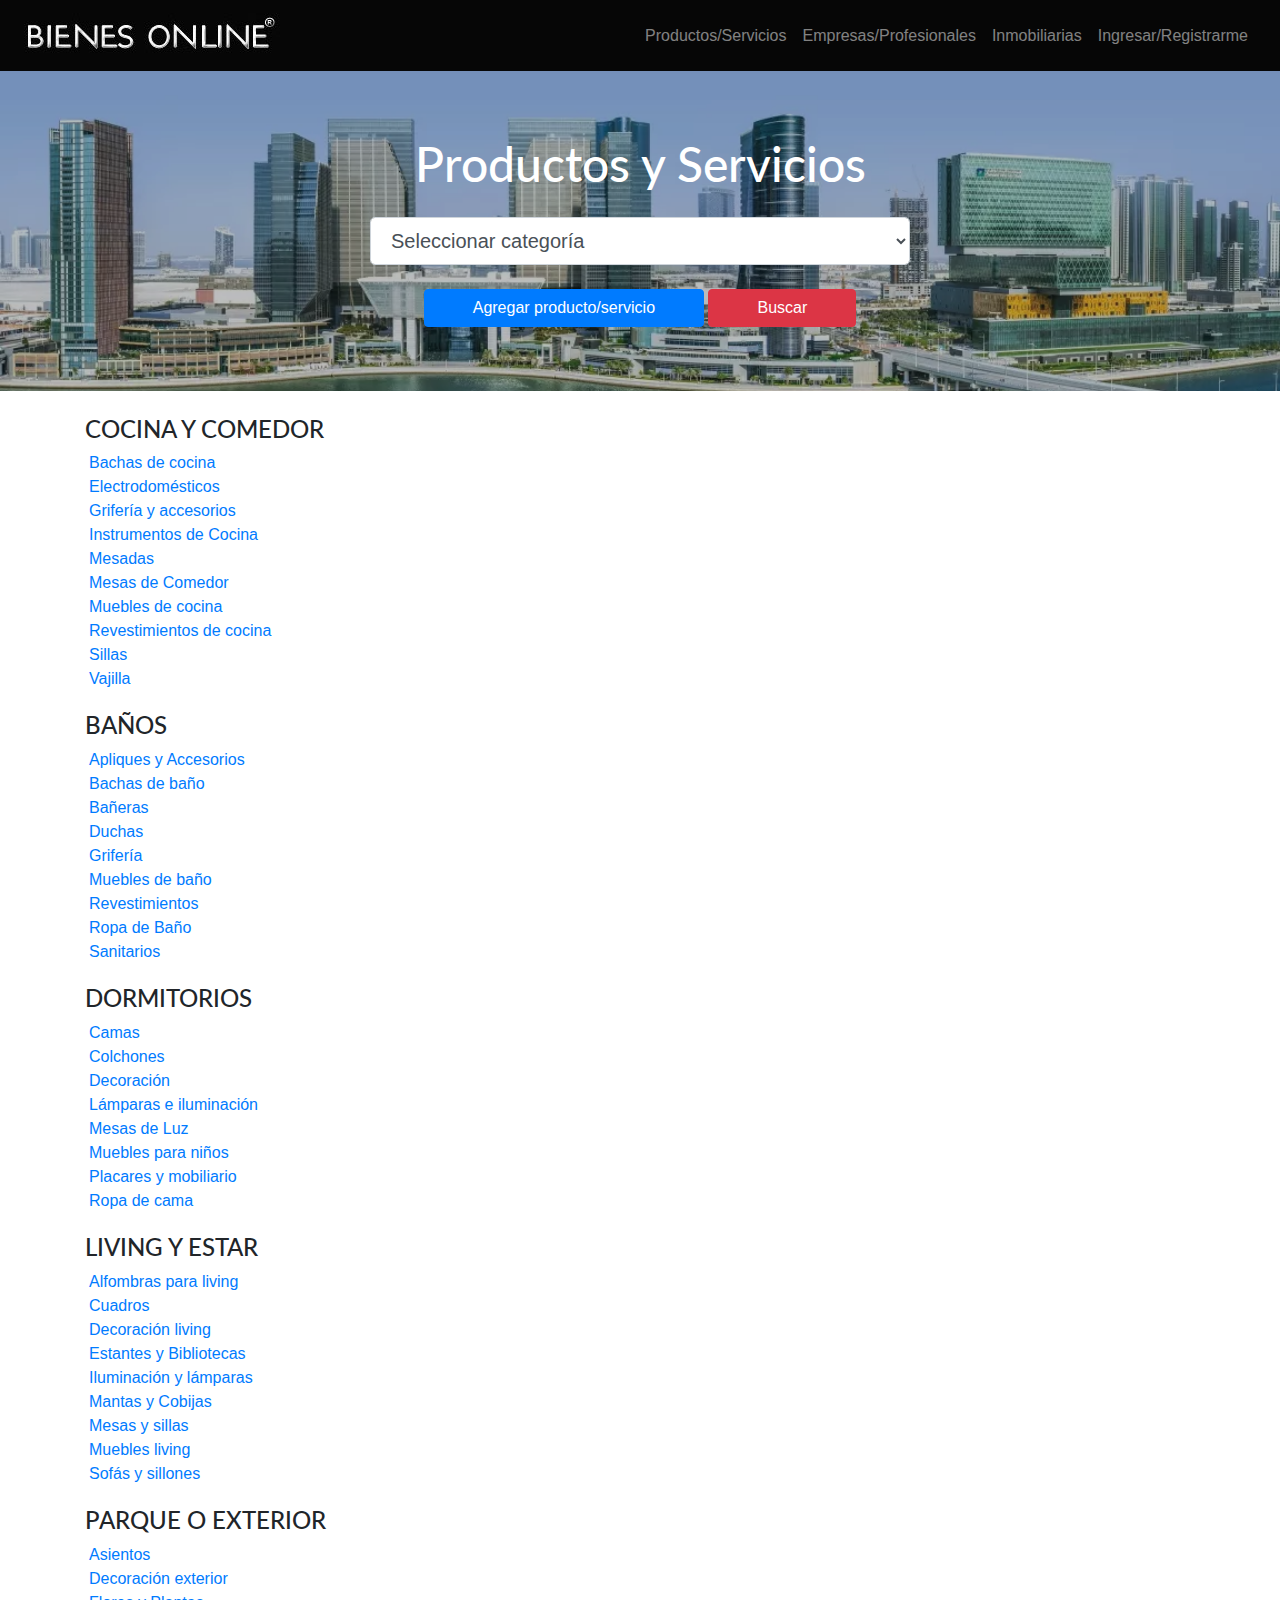
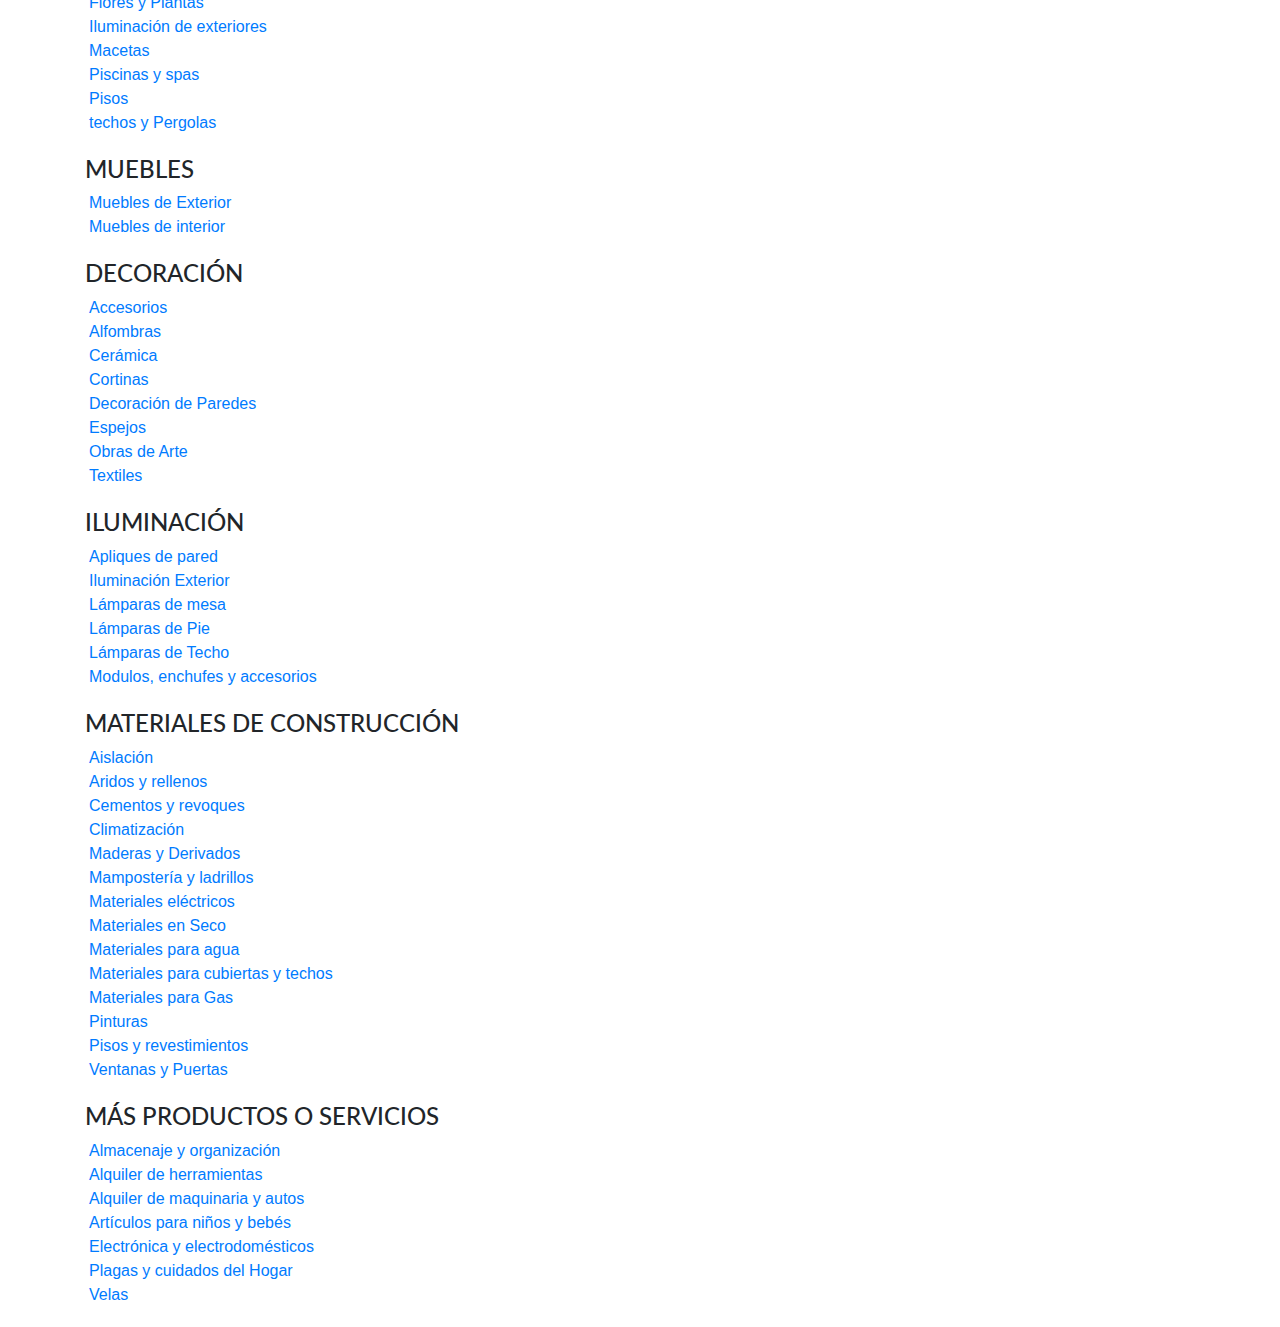
<file: productos-servicios.html>
<!DOCTYPE html>
<html lang="en">
  <head>
    <meta charset="UTF-8" />
    <meta name="viewport" content="width=device-width, initial-scale=1.0" />
    <title>Productos Servicios</title>
    <link rel="stylesheet" href="css/style.css" />
    <link rel="stylesheet" href="css/landing-page.css" />
    <link rel="stylesheet" href="css/bootstrap.min.css" />
    <link rel="stylesheet" href="css/all.min.css" />
    <link
      href="https://fonts.googleapis.com/css?family=Lato:300,400,700,300italic,400italic,700italic"
      rel="stylesheet"
      type="text/css"
    />
  </head>
  <body>
    <nav class="navbar navbar-expand-lg navbar-dark bg-black">
      <div
        itemscope=""
        itemtype="https://schema.org/Organization"
        bis_skin_checked="1"
      >
        <a class="navbar-brand" href="index.html"
          ><img
            itemprop="logo"
            src="img/logo-2.jpg"
            alt="Portal inmobiliario de Perú"
            border="0"
          />
          <meta itemprop="url" content="https://www.bienesonline.pe/" />
        </a>
      </div>
      <button
        class="navbar-toggler"
        type="button"
        data-toggle="collapse"
        data-target="#navbarsExample03"
        aria-controls="navbarsExample03"
        aria-expanded="false"
        aria-label="Toggle navigation"
      >
        <span class="navbar-toggler-icon"></span>
      </button>

      <div
        class="collapse navbar-collapse"
        id="navbarsExample03"
        bis_skin_checked="1"
      >
        <ul class="navbar-nav ml-auto mr-2">
          <li class="nav-item">
            <a class="nav-link" href="productos-servicios.html"
              >Productos/Servicios</a
            >
          </li>
          <li class="nav-item">
            <a class="nav-link" href="empresas-profesionales.html"
              >Empresas/Profesionales</a
            >
          </li>
          <li class="nav-item">
            <a class="nav-link" href="inmobiliarias.php">Inmobiliarias</a>
          </li>
          <li class="nav-item">
            <a class="nav-link" href="publicar.html">Ingresar/Registrarme</a>
          </li>

        </ul>
      </div>
    </nav>
    <header class="masthead text-white text-center">
      <div class="overlay" bis_skin_checked="1"></div>
      <div class="container" bis_skin_checked="1">
        <div class="row" bis_skin_checked="1">
          <div class="col-xl-6 mx-auto" bis_skin_checked="1">
            <h1 class="mb-4">Productos y Servicios</h1>
            <form action="redir-busqueda-producto.php" method="post">
              <select
                name="categoriaproducto"
                class="form-control form-control-lg"
              >
                <option value="" selected="">Seleccionar categoría</option>
                <optgroup label="BAÑOS">
                  <option value="productos-servicios/apliques-y-accesorios">
                    Apliques y Accesorios
                  </option>

                  <option value="productos-servicios/bachas-de-bano">
                    Bachas de baño
                  </option>

                  <option value="productos-servicios/baneras">Bañeras</option>

                  <option value="productos-servicios/duchas">Duchas</option>

                  <option value="productos-servicios/griferia">Grifería</option>

                  <option value="productos-servicios/muebles-de-bano">
                    Muebles de baño
                  </option>

                  <option value="productos-servicios/revestimientos">
                    Revestimientos
                  </option>

                  <option value="productos-servicios/ropa-de-bano">
                    Ropa de Baño
                  </option>

                  <option value="productos-servicios/sanitarios">
                    Sanitarios
                  </option>
                </optgroup>
                <optgroup label="COCINA Y COMEDOR">
                  <option value="productos-servicios/bachas-de-cocina">
                    Bachas de cocina
                  </option>

                  <option value="productos-servicios/electrodomesticos">
                    Electrodomésticos
                  </option>

                  <option value="productos-servicios/griferia-y-accesorios">
                    Grifería y accesorios
                  </option>

                  <option value="productos-servicios/instrumentos-de-cocina">
                    Instrumentos de Cocina
                  </option>

                  <option value="productos-servicios/mesadas">Mesadas</option>

                  <option value="productos-servicios/mesas-de-comedor">
                    Mesas de Comedor
                  </option>

                  <option value="productos-servicios/muebles-de-cocina">
                    Muebles de cocina
                  </option>

                  <option value="productos-servicios/revestimientos-de-cocina">
                    Revestimientos de cocina
                  </option>

                  <option value="productos-servicios/sillas">Sillas</option>

                  <option value="productos-servicios/vajilla">Vajilla</option>
                </optgroup>
                <optgroup label="DECORACIÓN">
                  <option value="productos-servicios/accesorios">
                    Accesorios
                  </option>

                  <option value="productos-servicios/alfombras">
                    Alfombras
                  </option>

                  <option value="productos-servicios/ceramica">Cerámica</option>

                  <option value="productos-servicios/cortinas">Cortinas</option>

                  <option value="productos-servicios/decoracion-de-paredes">
                    Decoración de Paredes
                  </option>

                  <option value="productos-servicios/espejos">Espejos</option>

                  <option value="productos-servicios/obras-de-arte">
                    Obras de Arte
                  </option>

                  <option value="productos-servicios/textiles">Textiles</option>
                </optgroup>
                <optgroup label="DORMITORIOS">
                  <option value="productos-servicios/camas">Camas</option>

                  <option value="productos-servicios/colchones">
                    Colchones
                  </option>

                  <option value="productos-servicios/decoracion">
                    Decoración
                  </option>

                  <option value="productos-servicios/lamparas-e-iluminacion">
                    Lámparas e iluminación
                  </option>

                  <option value="productos-servicios/mesas-de-luz">
                    Mesas de Luz
                  </option>

                  <option value="productos-servicios/muebles-para-ninos">
                    Muebles para niños
                  </option>

                  <option value="productos-servicios/placares-y-mobiliario">
                    Placares y mobiliario
                  </option>

                  <option value="productos-servicios/ropa-de-cama">
                    Ropa de cama
                  </option>
                </optgroup>
                <optgroup label="ILUMINACIÓN">
                  <option value="productos-servicios/apliques-de-pared">
                    Apliques de pared
                  </option>

                  <option value="productos-servicios/iluminacion-exterior">
                    Iluminación Exterior
                  </option>

                  <option value="productos-servicios/lamparas-de-mesa">
                    Lámparas de mesa
                  </option>

                  <option value="productos-servicios/lamparas-de-pie">
                    Lámparas de Pie
                  </option>

                  <option value="productos-servicios/lamparas-de-techo">
                    Lámparas de Techo
                  </option>

                  <option
                    value="productos-servicios/modulos-enchufes-y-accesorios"
                  >
                    Modulos, enchufes y accesorios
                  </option>
                </optgroup>
                <optgroup label="LIVING Y ESTAR">
                  <option value="productos-servicios/alfombras-para-living">
                    Alfombras para living
                  </option>

                  <option value="productos-servicios/cuadros">Cuadros</option>

                  <option value="productos-servicios/decoracion-living">
                    Decoración living
                  </option>

                  <option value="productos-servicios/estantes-y-bibliotecas">
                    Estantes y Bibliotecas
                  </option>

                  <option value="productos-servicios/iluminacion-y-lamparas">
                    Iluminación y lámparas
                  </option>

                  <option value="productos-servicios/mantas-y-cobijas">
                    Mantas y Cobijas
                  </option>

                  <option value="productos-servicios/mesas-y-sillas">
                    Mesas y sillas
                  </option>

                  <option value="productos-servicios/muebles-living">
                    Muebles living
                  </option>

                  <option value="productos-servicios/sofas-y-sillones">
                    Sofás y sillones
                  </option>
                </optgroup>
                <optgroup label="MÁS PRODUCTOS O SERVICIOS">
                  <option value="productos-servicios/almacenaje-y-organizacion">
                    Almacenaje y organización
                  </option>

                  <option value="productos-servicios/alquiler-de-herramientas">
                    Alquiler de herramientas
                  </option>

                  <option
                    value="productos-servicios/alquiler-de-maquinaria-y-autos"
                  >
                    Alquiler de maquinaria y autos
                  </option>

                  <option
                    value="productos-servicios/articulos-para-ninos-y-bebes"
                  >
                    Artículos para niños y bebés
                  </option>

                  <option
                    value="productos-servicios/electronica-y-electrodomesticos"
                  >
                    Electrónica y electrodomésticos
                  </option>

                  <option
                    value="productos-servicios/plagas-y-cuidados-del-hogar"
                  >
                    Plagas y cuidados del Hogar
                  </option>

                  <option value="productos-servicios/velas">Velas</option>
                </optgroup>
                <optgroup label="MATERIALES DE CONSTRUCCIÓN">
                  <option value="productos-servicios/aislacion">
                    Aislación
                  </option>

                  <option value="productos-servicios/aridos-y-rellenos">
                    Aridos y rellenos
                  </option>

                  <option value="productos-servicios/cementos-y-revoques">
                    Cementos y revoques
                  </option>

                  <option value="productos-servicios/climatizacion">
                    Climatización
                  </option>

                  <option value="productos-servicios/maderas-y-derivados">
                    Maderas y Derivados
                  </option>

                  <option value="productos-servicios/mamposteria-y-ladrillos">
                    Mampostería y ladrillos
                  </option>

                  <option value="productos-servicios/materiales-electricos">
                    Materiales eléctricos
                  </option>

                  <option value="productos-servicios/materiales-en-seco">
                    Materiales en Seco
                  </option>

                  <option value="productos-servicios/materiales-para-agua">
                    Materiales para agua
                  </option>

                  <option
                    value="productos-servicios/materiales-para-cubiertas-y-techos"
                  >
                    Materiales para cubiertas y techos
                  </option>

                  <option value="productos-servicios/materiales-para-gas">
                    Materiales para Gas
                  </option>

                  <option value="productos-servicios/pinturas">Pinturas</option>

                  <option value="productos-servicios/pisos-y-revestimientos">
                    Pisos y revestimientos
                  </option>

                  <option value="productos-servicios/ventanas-y-puertas">
                    Ventanas y Puertas
                  </option>
                </optgroup>
                <optgroup label="MUEBLES">
                  <option value="productos-servicios/muebles-de-exterior">
                    Muebles de Exterior
                  </option>

                  <option value="productos-servicios/muebles-de-interior">
                    Muebles de interior
                  </option>
                </optgroup>
                <optgroup label="PARQUE O EXTERIOR ">
                  <option value="productos-servicios/asientos">Asientos</option>

                  <option value="productos-servicios/decoracion-exterior">
                    Decoración exterior
                  </option>

                  <option value="productos-servicios/flores-y-plantas">
                    Flores y Plantas
                  </option>

                  <option value="productos-servicios/iluminacion-de-exteriores">
                    Iluminación de exteriores
                  </option>

                  <option value="productos-servicios/macetas">Macetas</option>

                  <option value="productos-servicios/piscinas-y-spas">
                    Piscinas y spas
                  </option>

                  <option value="productos-servicios/pisos">Pisos</option>

                  <option value="productos-servicios/techos-y-pergolas">
                    techos y Pergolas
                  </option>
                </optgroup>
              </select>
              <a href="publicar.php" class="btn btn-primary pl-5 pr-5 mt-4">
                Agregar producto/servicio
              </a>
              <button
                type="button"
                class="btn btn-danger pl-5 pr-5 mt-4"
                onclick="Validarbuscadorproducto(this.form)"
              >
                Buscar
              </button>
            </form>
          </div>
        </div>
      </div>
    </header>
    <section class="dos-columnas">
      <div class="container" bis_skin_checked="1">
        <div class="row mt-4" bis_skin_checked="1">
          <div class="col-lg-12" bis_skin_checked="1">
            <h4>COCINA Y COMEDOR</h4>

            <div class="row m-1 lista-subcategorias" bis_skin_checked="1">
              <ul class="list-inline">
                <li class="list-item link-filtro">
                  <a href="productos-servicios/bachas-de-cocina"
                    >Bachas de cocina</a
                  >
                </li>

                <li class="list-item link-filtro">
                  <a href="productos-servicios/electrodomesticos"
                    >Electrodomésticos</a
                  >
                </li>

                <li class="list-item link-filtro">
                  <a href="productos-servicios/griferia-y-accesorios"
                    >Grifería y accesorios</a
                  >
                </li>

                <li class="list-item link-filtro">
                  <a href="productos-servicios/instrumentos-de-cocina"
                    >Instrumentos de Cocina</a
                  >
                </li>

                <li class="list-item link-filtro">
                  <a href="productos-servicios/mesadas">Mesadas</a>
                </li>

                <li class="list-item link-filtro">
                  <a href="productos-servicios/mesas-de-comedor"
                    >Mesas de Comedor</a
                  >
                </li>

                <li class="list-item link-filtro">
                  <a href="productos-servicios/muebles-de-cocina"
                    >Muebles de cocina</a
                  >
                </li>

                <li class="list-item link-filtro">
                  <a href="productos-servicios/revestimientos-de-cocina"
                    >Revestimientos de cocina</a
                  >
                </li>

                <li class="list-item link-filtro">
                  <a href="productos-servicios/sillas">Sillas</a>
                </li>

                <li class="list-item link-filtro">
                  <a href="productos-servicios/vajilla">Vajilla</a>
                </li>
              </ul>
            </div>
            <!--/.-->

            <h4>BAÑOS</h4>

            <div class="row m-1 lista-subcategorias" bis_skin_checked="1">
              <ul class="list-inline">
                <li class="list-item link-filtro">
                  <a href="productos-servicios/apliques-y-accesorios"
                    >Apliques y Accesorios</a
                  >
                </li>

                <li class="list-item link-filtro">
                  <a href="productos-servicios/bachas-de-bano"
                    >Bachas de baño</a
                  >
                </li>

                <li class="list-item link-filtro">
                  <a href="productos-servicios/baneras">Bañeras</a>
                </li>

                <li class="list-item link-filtro">
                  <a href="productos-servicios/duchas">Duchas</a>
                </li>

                <li class="list-item link-filtro">
                  <a href="productos-servicios/griferia">Grifería</a>
                </li>

                <li class="list-item link-filtro">
                  <a href="productos-servicios/muebles-de-bano"
                    >Muebles de baño</a
                  >
                </li>

                <li class="list-item link-filtro">
                  <a href="productos-servicios/revestimientos"
                    >Revestimientos</a
                  >
                </li>

                <li class="list-item link-filtro">
                  <a href="productos-servicios/ropa-de-bano">Ropa de Baño</a>
                </li>

                <li class="list-item link-filtro">
                  <a href="productos-servicios/sanitarios">Sanitarios</a>
                </li>
              </ul>
            </div>
            <!--/.-->

            <h4>DORMITORIOS</h4>

            <div class="row m-1 lista-subcategorias" bis_skin_checked="1">
              <ul class="list-inline">
                <li class="list-item link-filtro">
                  <a href="productos-servicios/camas">Camas</a>
                </li>

                <li class="list-item link-filtro">
                  <a href="productos-servicios/colchones">Colchones</a>
                </li>

                <li class="list-item link-filtro">
                  <a href="productos-servicios/decoracion">Decoración</a>
                </li>

                <li class="list-item link-filtro">
                  <a href="productos-servicios/lamparas-e-iluminacion"
                    >Lámparas e iluminación</a
                  >
                </li>

                <li class="list-item link-filtro">
                  <a href="productos-servicios/mesas-de-luz">Mesas de Luz</a>
                </li>

                <li class="list-item link-filtro">
                  <a href="productos-servicios/muebles-para-ninos"
                    >Muebles para niños</a
                  >
                </li>

                <li class="list-item link-filtro">
                  <a href="productos-servicios/placares-y-mobiliario"
                    >Placares y mobiliario</a
                  >
                </li>

                <li class="list-item link-filtro">
                  <a href="productos-servicios/ropa-de-cama">Ropa de cama</a>
                </li>
              </ul>
            </div>
            <!--/.-->

            <h4>LIVING Y ESTAR</h4>

            <div class="row m-1 lista-subcategorias" bis_skin_checked="1">
              <ul class="list-inline">
                <li class="list-item link-filtro">
                  <a href="productos-servicios/alfombras-para-living"
                    >Alfombras para living</a
                  >
                </li>

                <li class="list-item link-filtro">
                  <a href="productos-servicios/cuadros">Cuadros</a>
                </li>

                <li class="list-item link-filtro">
                  <a href="productos-servicios/decoracion-living"
                    >Decoración living</a
                  >
                </li>

                <li class="list-item link-filtro">
                  <a href="productos-servicios/estantes-y-bibliotecas"
                    >Estantes y Bibliotecas</a
                  >
                </li>

                <li class="list-item link-filtro">
                  <a href="productos-servicios/iluminacion-y-lamparas"
                    >Iluminación y lámparas</a
                  >
                </li>

                <li class="list-item link-filtro">
                  <a href="productos-servicios/mantas-y-cobijas"
                    >Mantas y Cobijas</a
                  >
                </li>

                <li class="list-item link-filtro">
                  <a href="productos-servicios/mesas-y-sillas"
                    >Mesas y sillas</a
                  >
                </li>

                <li class="list-item link-filtro">
                  <a href="productos-servicios/muebles-living"
                    >Muebles living</a
                  >
                </li>

                <li class="list-item link-filtro">
                  <a href="productos-servicios/sofas-y-sillones"
                    >Sofás y sillones</a
                  >
                </li>
              </ul>
            </div>
            <!--/.-->

            <h4>PARQUE O EXTERIOR</h4>

            <div class="row m-1 lista-subcategorias" bis_skin_checked="1">
              <ul class="list-inline">
                <li class="list-item link-filtro">
                  <a href="productos-servicios/asientos">Asientos</a>
                </li>

                <li class="list-item link-filtro">
                  <a href="productos-servicios/decoracion-exterior"
                    >Decoración exterior</a
                  >
                </li>

                <li class="list-item link-filtro">
                  <a href="productos-servicios/flores-y-plantas"
                    >Flores y Plantas</a
                  >
                </li>

                <li class="list-item link-filtro">
                  <a href="productos-servicios/iluminacion-de-exteriores"
                    >Iluminación de exteriores</a
                  >
                </li>

                <li class="list-item link-filtro">
                  <a href="productos-servicios/macetas">Macetas</a>
                </li>

                <li class="list-item link-filtro">
                  <a href="productos-servicios/piscinas-y-spas"
                    >Piscinas y spas</a
                  >
                </li>

                <li class="list-item link-filtro">
                  <a href="productos-servicios/pisos">Pisos</a>
                </li>

                <li class="list-item link-filtro">
                  <a href="productos-servicios/techos-y-pergolas"
                    >techos y Pergolas</a
                  >
                </li>
              </ul>
            </div>
            <!--/.-->

            <h4>MUEBLES</h4>

            <div class="row m-1 lista-subcategorias" bis_skin_checked="1">
              <ul class="list-inline">
                <li class="list-item link-filtro">
                  <a href="productos-servicios/muebles-de-exterior"
                    >Muebles de Exterior</a
                  >
                </li>

                <li class="list-item link-filtro">
                  <a href="productos-servicios/muebles-de-interior"
                    >Muebles de interior</a
                  >
                </li>
              </ul>
            </div>
            <!--/.-->

            <h4>DECORACIÓN</h4>

            <div class="row m-1 lista-subcategorias" bis_skin_checked="1">
              <ul class="list-inline">
                <li class="list-item link-filtro">
                  <a href="productos-servicios/accesorios">Accesorios</a>
                </li>

                <li class="list-item link-filtro">
                  <a href="productos-servicios/alfombras">Alfombras</a>
                </li>

                <li class="list-item link-filtro">
                  <a href="productos-servicios/ceramica">Cerámica</a>
                </li>

                <li class="list-item link-filtro">
                  <a href="productos-servicios/cortinas">Cortinas</a>
                </li>

                <li class="list-item link-filtro">
                  <a href="productos-servicios/decoracion-de-paredes"
                    >Decoración de Paredes</a
                  >
                </li>

                <li class="list-item link-filtro">
                  <a href="productos-servicios/espejos">Espejos</a>
                </li>

                <li class="list-item link-filtro">
                  <a href="productos-servicios/obras-de-arte">Obras de Arte</a>
                </li>

                <li class="list-item link-filtro">
                  <a href="productos-servicios/textiles">Textiles</a>
                </li>
              </ul>
            </div>
            <!--/.-->

            <h4>ILUMINACIÓN</h4>

            <div class="row m-1 lista-subcategorias" bis_skin_checked="1">
              <ul class="list-inline">
                <li class="list-item link-filtro">
                  <a href="productos-servicios/apliques-de-pared"
                    >Apliques de pared</a
                  >
                </li>

                <li class="list-item link-filtro">
                  <a href="productos-servicios/iluminacion-exterior"
                    >Iluminación Exterior</a
                  >
                </li>

                <li class="list-item link-filtro">
                  <a href="productos-servicios/lamparas-de-mesa"
                    >Lámparas de mesa</a
                  >
                </li>

                <li class="list-item link-filtro">
                  <a href="productos-servicios/lamparas-de-pie"
                    >Lámparas de Pie</a
                  >
                </li>

                <li class="list-item link-filtro">
                  <a href="productos-servicios/lamparas-de-techo"
                    >Lámparas de Techo</a
                  >
                </li>

                <li class="list-item link-filtro">
                  <a href="productos-servicios/modulos-enchufes-y-accesorios"
                    >Modulos, enchufes y accesorios</a
                  >
                </li>
              </ul>
            </div>
            <!--/.-->

            <h4>MATERIALES DE CONSTRUCCIÓN</h4>

            <div class="row m-1 lista-subcategorias" bis_skin_checked="1">
              <ul class="list-inline">
                <li class="list-item link-filtro">
                  <a href="productos-servicios/aislacion">Aislación</a>
                </li>

                <li class="list-item link-filtro">
                  <a href="productos-servicios/aridos-y-rellenos"
                    >Aridos y rellenos</a
                  >
                </li>

                <li class="list-item link-filtro">
                  <a href="productos-servicios/cementos-y-revoques"
                    >Cementos y revoques</a
                  >
                </li>

                <li class="list-item link-filtro">
                  <a href="productos-servicios/climatizacion">Climatización</a>
                </li>

                <li class="list-item link-filtro">
                  <a href="productos-servicios/maderas-y-derivados"
                    >Maderas y Derivados</a
                  >
                </li>

                <li class="list-item link-filtro">
                  <a href="productos-servicios/mamposteria-y-ladrillos"
                    >Mampostería y ladrillos</a
                  >
                </li>

                <li class="list-item link-filtro">
                  <a href="productos-servicios/materiales-electricos"
                    >Materiales eléctricos</a
                  >
                </li>

                <li class="list-item link-filtro">
                  <a href="productos-servicios/materiales-en-seco"
                    >Materiales en Seco</a
                  >
                </li>

                <li class="list-item link-filtro">
                  <a href="productos-servicios/materiales-para-agua"
                    >Materiales para agua</a
                  >
                </li>

                <li class="list-item link-filtro">
                  <a
                    href="productos-servicios/materiales-para-cubiertas-y-techos"
                    >Materiales para cubiertas y techos</a
                  >
                </li>

                <li class="list-item link-filtro">
                  <a href="productos-servicios/materiales-para-gas"
                    >Materiales para Gas</a
                  >
                </li>

                <li class="list-item link-filtro">
                  <a href="productos-servicios/pinturas">Pinturas</a>
                </li>

                <li class="list-item link-filtro">
                  <a href="productos-servicios/pisos-y-revestimientos"
                    >Pisos y revestimientos</a
                  >
                </li>

                <li class="list-item link-filtro">
                  <a href="productos-servicios/ventanas-y-puertas"
                    >Ventanas y Puertas</a
                  >
                </li>
              </ul>
            </div>
            <!--/.-->

            <h4>MÁS PRODUCTOS O SERVICIOS</h4>

            <div class="row m-1 lista-subcategorias" bis_skin_checked="1">
              <ul class="list-inline">
                <li class="list-item link-filtro">
                  <a href="productos-servicios/almacenaje-y-organizacion"
                    >Almacenaje y organización</a
                  >
                </li>

                <li class="list-item link-filtro">
                  <a href="productos-servicios/alquiler-de-herramientas"
                    >Alquiler de herramientas</a
                  >
                </li>

                <li class="list-item link-filtro">
                  <a href="productos-servicios/alquiler-de-maquinaria-y-autos"
                    >Alquiler de maquinaria y autos</a
                  >
                </li>

                <li class="list-item link-filtro">
                  <a href="productos-servicios/articulos-para-ninos-y-bebes"
                    >Artículos para niños y bebés</a
                  >
                </li>

                <li class="list-item link-filtro">
                  <a href="productos-servicios/electronica-y-electrodomesticos"
                    >Electrónica y electrodomésticos</a
                  >
                </li>

                <li class="list-item link-filtro">
                  <a href="productos-servicios/plagas-y-cuidados-del-hogar"
                    >Plagas y cuidados del Hogar</a
                  >
                </li>

                <li class="list-item link-filtro">
                  <a href="productos-servicios/velas">Velas</a>
                </li>
              </ul>
            </div>
            <!--/.-->
          </div>
        </div>
      </div>
      <!-- container -->
    </section>
    <script src="js/jquery.min.js"></script>
    <script src="js/bootstrap.bundle.min.js"></script>
  </body>
</html>
</file>
<file: css/style.css>
header.masthead {
  padding-top: 1rem;
  padding-bottom: 2rem;
}

header.masthead h1 {
  font-size: 2rem;
}

.sub-titulo {
  text-align: left;
}

.autobusqueda {
  padding-left: 3rem;
}

.Qblock li {
  margin: 0;
  float: left;
  width: 50%;
  margin: 0 0 1px;
}
.Qblock ul {
  list-style: none outside;
}

.bg-black {
  background-color: #060606;
}
.navbar-brand {
  font-size: 1.75rem;
}
.ultimos-anuncios {
}
#anuncios-muro .card-header {
  padding: 0.5rem 0.5rem;
}
#anuncios-muro .card-header img {
  max-width: 150px;
}
#anuncios-muro .card-img-top {
  align: center;
  max-height: 450px;
  max-width: 633px;
}
#anuncios-muro .card-body {
  margin-top: -80px;
}

.logo-inmo {
  max-height: 50px;
}

.blanco {
  color: #ffffff;
}

.paises img {
  width: 35px;
  height: 27px;
  padding-right: 5px;
}
.paises .themed-grid-col {
  margin-bottom: 20px;
}
.testimonials .testimonial-item {
  max-width: 98%;
}
.testimonials {
  padding-top: 2rem;
  padding-bottom: 2rem;
}

.publicidad-1 {
  height: 350px;
  width: 100%;
  max-width: 350px;
}
.publicidad-2 {
  height: 200px;
  width: 100%;
}
.publicidad-3 {
  width: 100%;
  height: 650px;
  max-width: 350px;
  max-height: 650px;
}

#paises a {
  background-image: url(img/flags/banderas.png);
  float: left;
  width: 32px;
  height: 32px;
  margin-right: 8px;
  margin-top: 5px;
}
#paises p {
  margin-left: 40px;
  margin-top: 2px;
  white-space: pre;
}

@media only screen and (max-width: 768px) {
  .navbar {
    padding: 5px;
  }
  .navbar-brand {
    margin-right: 5px;
  }
  .navbar-brand img {
    max-width: 240px;
  }

  .navbar-collapse {
    margin-left: 10px;
  }

  .autobusqueda {
    padding-left: 1rem;
    padding-top: 1rem;
  }

  #anuncios-muro .card-body {
    margin-top: -110px;
  }
  #anuncios-muro .card-img-top {
    max-height: 350px;
    max-width: 533px;
  }

  .columna-derecha {
    margin-top: 2rem;
  }

  .Qblock li {
    float: left;
    width: 50%;
    margin: 7px 0 1px;
  }

  .Qblock ul {
    padding-inline-start: 10px;
  }

  .publicidad-2 {
    height: 350px;
  }
  .publicidad-3 {
    height: 350px;
    max-height: 350px;
  }

  .paises .themed-grid-col {
    margin-bottom: 20px;
    min-width: 50%;
  }
}

/* --------------------------------------------------------------
BASE
-------------------------------------------------------------- */
.wrapper, .contenido{width:100%;max-width:1300px;padding:0 10px;
	box-sizing:border-box;
	-moz-box-sizing:border-box;
	-webkit-box-sizing:border-box;
	margin:0 auto;
	clear:both;
}

.contenido{padding-top:14px;min-height:200px;}
.row{
	-webkit-box-sizing: border-box;
	-moz-box-sizing: border-box;
	box-sizing: border-box;
}
.clear{clear:both;overflow:hidden;padding:0;font-size:0;height:1px;margin-bottom:-1px;}

input, textarea, button {
    -webkit-appearance: none;
    -webkit-border-radius:0; 
    border-radius:0;
	font-family:Arial;
	border:0;
}

/* --------------------------------------------------------------
HEADER
-------------------------------------------------------------- */
.head-top{background:#333;height:30px}
	.topLeft{float:right;position:relative;}
		.topLeft ul{list-style:none;float:left;margin:0;}
		.topLeft li{display:inline-block;margin:0;}
		.topLeft li:first-child:after{content:"-";color:#fff;line-height:30px;padding:0 5px;}
		
		.topLeft li a{color:#fff;line-height:30px;display:inline-block;}
		.topLeft li a:hover{text-decoration:underline;}
		
		.topLeft img{float:left;position:relative;top:-1px;margin-left:10px;}
		.topLeft img:hover{opacity:0.85;filter:alpha(opacity=85);}
	.breadcrumb select{display:none;}
	body .breadcrumb ul{margin:0;}
	body .breadcrumb ul li a{padding-right:10px;padding-left:0;}
	.breadcrumb .gris{padding:3px;}
	
/*login form*/
#loginForm{position:absolute;top:30px;right:0;z-index:99;background:#333;padding:10px;
	moz-box-shadow: inset 1px 4px 20px -12px #000;
	-webkit-box-shadow: inset 1px 4px 20px -12px #000;
	box-shadow: inset 1px 4px 20px -12px #000;
}

	.item-form, .form-area{
		box-sizing:border-box;-moz-box-sizing:border-box;-webkit-box-sizing:border-box;
		height:30px;padding:5px;border:1px solid #fff;background:#f1f1f1;outline:none;
		box-shadow:inset 0 0 10px #fff;
	}
	#loginForm .item-form{margin:0 0 10px;width:100%;}
	#modal .item-form{width:100%;height:35px;padding-left:10px;border:1px solid #ddd;margin:0 0 10px;}
	
	.item-form:focus{background:#fff;}
	.item-form::-webkit-input-placeholder {color:#333}
	.item-form:-moz-placeholder {color:#333}
	.item-form:-ms-input-placeholder {color:#333}
	
	.form-area:focus{background:#fff;}
	.form-area::-webkit-input-placeholder {color:#333}
	.form-area:-moz-placeholder {color:#333}
	.form-area:-ms-input-placeholder {color:#333}
	
	.form-area{height:100px;padding:6px}
	#modal .form-area{height:130px;border:1px solid #ddd;width:100%;}
	#loginForm .btn{float:right;}
	#loginForm p{width:100%;clear:both;margin:0;padding:7px 0 0 0;text-align:right;color:#fff;}
		#loginForm p a{color:#fff;}
		#loginForm p a:hover{text-decoration:underline;}
		
.btn{border:0;text-align:center;padding:0;padding:5px 10px;cursor:pointer;display:inline-block;color:#fff;display:inline-block;
	box-sizing:border-box;-moz-box-sizing:border-box;-webkit-box-sizing:border-box;margin:0;outline:none;
}	
.btn:hover{opacity:0.90;filter:alpha(opacity=90);color:#fff;}
.btn-red{text-transform:uppercase;font-size:12px;background:#FD0B05;
	box-shadow:inset 0 0 10px #9C0703;height:30px;font-weight:bold;
}
a.btn-red{padding-top:7px;}

/*listado paises*/
#paises{position:absolute;top:30px;right:0;z-index:99;background:#333;padding:10px;width:94px;padding-right:0;display:none;
	moz-box-shadow: inset 1px 4px 20px -12px #000;
	-webkit-box-shadow: inset 1px 4px 20px -12px #000;
	box-shadow: inset 1px 4px 20px -12px #000;
	box-sizing:border-box;-moz-box-sizing:border-box;-webkit-box-sizing:border-box;
}
	#paises img{display:block;margin:0 10px 10px 0;top:0;}
	img.current{cursor:pointer;padding-right:15px;}
		.topLeft:after{display:block;top:13px;right:0;
			border: solid transparent;
			content: " ";
			height: 0;
			width: 0;
			position: absolute;
			pointer-events: none;
			border-color: rgba(236, 236, 236, 0);
			border-top-color: #ECECEC;
			border-width: 5px;
			margin-left: -5px;
	}


	#paises .current{display:none;}
	
.head-sub{background:#060606;height:74px;}
	.site-name{position:absolute;top:16px;left:2px;}
	.front .site-name{top:10px;}
	
	.head-sub #search-header{float:none;padding:22px 0 0 20px;}
	.head-sub .item-form{width:31.25%;margin:0 1px;float:left;}
	.head-sub .search_btn{border:0;padding:0;}
	.head-sub .btn-red{float:right;}

.head-sub .wrap{float:left;height:30px;width:170px;background-color:#f1f1f1;box-shadow:inset 0 0 10px #fff;}
	.wrap select{opacity:0;}
.selecter{max-width:100%;margin:0;}
	.selecter .selecter-selected{box-sizing:border-box;-moz-box-sizing:border-box;-webkit-box-sizing:border-box;height:30px;padding:6px 10px;border-radius:0!important;
		border:1px solid #fff;background-color:#f1f1f1;box-shadow:inset 0 0 10px #fff;
	}
	.selecter .selecter-options{box-sizing:border-box;-moz-box-sizing:border-box;-webkit-box-sizing:border-box;border:1px solid #ccc;background-color:#f1f1f1;
		box-shadow:inset 0 0 10px #fff;border-radius:0;
	}
	
.head-sub input.btn{height:30px;background:#333;box-shadow:inset 0 0 10px #000;font-weight:bold;float:left;padding:0 10px;}
	
.share{border-bottom:1px solid #ccc;padding:12px 0}
	.share ul, .share li{margin:0;list-style:none;display:inline-block;}
	.share li:nth-child(2){margin:0 20px 0 -11px}
	.share li:nth-child(3){position:relative;top:2px;}	
	
.searchBar{background:#f0f0f0;border-bottom:1px solid #ddd;padding:10px 0;}
.searchBar.fixed{position:fixed;top:0;left:0;width:100%;z-index:99;}
	
	.searchBar h4{float:left;text-transform:uppercase;font-weight:bold;margin-right:10px;line-height:30px;font-size:12px;}
	.searchBar .item-form{border:1px solid #ddd;float:left;margin-right:10px;}
	.searchBar button.btn{float:left;margin-right:10px;}
	.searchBar .wrap{float:left;width:170px;margin-right:10px;}
	.searchBar .selecter{border:1px solid #ddd;}
	.searchBar .selecter .selecter-selected{height:28px;padding-top:4px;}
	.searchBar a.btn{float:right;}
	
/* --------------------------------------------------------------
FOOTER
-------------------------------------------------------------- */
#mainFooter{text-align:center;padding-top:17px;position:relative;overflow-x:hidden;z-index:0;}

	#pie-links-asociados{background:#fff;}
	#pie-links-asociados .row{border-top:1px solid #ccc;padding:15px 13px;}
	#pie-links-asociados .row .four{text-align:center;}
	#pie-links-asociados .row .four iframe{max-width:100%;height:auto;}
	
	.footercss{padding:13px 0 12px;background:#000;position:relative;z-index:10;}
	.footercss:after{content:"";position:absolute;top:4px;left:-27px;width:120%;z-index:-1;box-shadow:0 -10px 15px -5px #000;height:14px;}
	
	.fMenu{margin:0;list-style:none;text-align:center;font-size:11px;}
	.fMenu li{margin:0;display:inline-block;}
		.fMenu li:after{content:"|";padding:0 3px 0 5px;}
		.fMenu li:last-child:after{display:none;}
		
	#mainFooter h3, #mainFooter h4{font-size:11px;color:#f5f5f5;}

/* --------------------------------------------------------------
ISOTOPE
-------------------------------------------------------------- */
.isotope-item {z-index: 2;}
.isotope-hidden.isotope-item {pointer-events: none;z-index: 1;}

/**** Isotope CSS3 transitions ****/

.isotope,
.isotope .isotope-item {
  -webkit-transition-duration: 0.8s;
     -moz-transition-duration: 0.8s;
      -ms-transition-duration: 0.8s;
       -o-transition-duration: 0.8s;
          transition-duration: 0.8s;
}

.isotope {
  -webkit-transition-property: height, width;
     -moz-transition-property: height, width;
      -ms-transition-property: height, width;
       -o-transition-property: height, width;
          transition-property: height, width;
}

.isotope .isotope-item {
  -webkit-transition-property: -webkit-transform, opacity;
     -moz-transition-property:    -moz-transform, opacity;
      -ms-transition-property:     -ms-transform, opacity;
       -o-transition-property:      -o-transform, opacity;
          transition-property:         transform, opacity;
}

/**** disabling Isotope CSS3 transitions ****/

.isotope.no-transition,
.isotope.no-transition .isotope-item,
.isotope .isotope-item.no-transition {
  -webkit-transition-duration: 0s;
     -moz-transition-duration: 0s;
      -ms-transition-duration: 0s;
       -o-transition-duration: 0s;
          transition-duration: 0s;
}

/* End: Recommended Isotope styles */



/* disable CSS transitions for containers with infinite scrolling*/
.isotope.infinite-scrolling {
  -webkit-transition: none;
     -moz-transition: none;
      -ms-transition: none;
       -o-transition: none;
          transition: none;
}

.m-title{margin:0 0 7px;font-size:20px;}
	.m-title span{font-size:16px;color:#333;}
.masonry{margin:0 auto;width:100%;max-width:1280px;left:0;position:relative;}
	
	.element{width:23.82%;margin:12px 6px 0;float:left;overflow:hidden;position:relative;}
	.element img{max-width:100%;}
	
	.caption-gradient {
		background: -moz-linear-gradient(top,rgba(0,0,0,0.45) 0,rgba(0,0,0,0) 100%);
		background: -webkit-gradient(linear,left top,left bottom,color-stop(0%,rgba(0,0,0,0.45)),color-stop(100%,rgba(0,0,0,0)));
		background: -webkit-linear-gradient(top,rgba(0,0,0,0.45) 0,rgba(0,0,0,0) 100%);
		background: -o-linear-gradient(top,rgba(0,0,0,0.45) 0,rgba(0,0,0,0) 100%);
		background: -ms-linear-gradient(top,rgba(0,0,0,0.45) 0,rgba(0,0,0,0) 100%);
		background: linear-gradient(to bottom,rgba(0,0,0,0.45) 0,rgba(0,0,0,0) 100%);
		filter: progid:DXImageTransform.Microsoft.gradient(startColorstr='#a6000000',endColorstr='#00000000',GradientType=0);
		text-shadow: 1px 1px 1px rgba(0,0,0,0.6);
		position:absolute;
		top:0;left:0;width:100%;
		text-align:left;
		min-height:53px;
	}
	
	.caption-gradient h3{float:left;padding:11px 53px 7px 10px;color:#fff;line-height:120%;}
	.save{position:absolute;top:0;right:0;}
		.save a{
			color: #555;
			display: inline-block;
			font-weight: bold;
			margin: 5px;
			padding-top: 8px;
			text-align: center;
			text-decoration: none;
			text-shadow: none;
			vertical-align: top;
			height: 33px;
			width: 38px;
		}
		
	.bottom {
		background: -moz-linear-gradient(top,rgba(0,0,0,0.60) 0,rgba(0,0,0,0) 100%);
		background: -webkit-gradient(linear,left top,left bottom,color-stop(0%,rgba(0,0,0,0.60)),color-stop(100%,rgba(0,0,0,0)));
		background: -webkit-linear-gradient(top,rgba(0,0,0,0.60) 0,rgba(0,0,0,0) 100%);
		background: -o-linear-gradient(top,rgba(0,0,0,0.60) 0,rgba(0,0,0,0) 100%);
		background: -ms-linear-gradient(top,rgba(0,0,0,0.60) 0,rgba(0,0,0,0) 100%);
		background: linear-gradient(to bottom,rgba(0,0,0,0.60) 0,rgba(0,0,0,0) 100%);
		filter: progid:DXImageTransform.Microsoft.gradient(startColorstr='#a6000000',endColorstr='#00000000',GradientType=0);
		text-shadow: 1px 1px 1px rgba(0,0,0,0.6);
		position:absolute;
		bottom:-50px;left:0;width:100%;
		text-align:left;
		height:50px;line-height:48px;
		text-align:center;font-size:14px;
		-webkit-transition: all 0.2s ease-out;
		-moz-transition: all 0.2s ease-out;
		-o-transition: all 0.2s ease-out;
		-ms-transition: all 0.2s ease-out;
		transition: all 0.2s ease-out;
		
	}
	
	.element:hover .bottom{bottom:0;}
	
		.bottom h3{float:left;padding-left:10px;color:#fff;}

		.bottom h4{float:right;padding-right:10px;}
			.bottom a{color:#fff;text-decoration:none;}
			.bottom span{font-size:18px;}

/*modal guardar*/
#modal{position:fixed;top:0;left:0;z-index:99;width:100%;height:100%;background:url(../img/bg/modal.png);display:none;overflow-y: auto;}
	.center{display:table;height:100%;width:100%;}
	.middle{display:table-cell;vertical-align:middle;width:100%;height:100%;}
	
	.modalBox{position:relative;margin:0 auto;width:100%;max-width:655px;min-height:338px;background:#fff;}
	.modalBox h4{
		background-color: #f0f0f0;
		border-bottom: 1px solid #DDD;
		font-size: 1.2em;
		font-weight: bold;
		padding: .8em 1em;
		position: relative;
		width: 100%;
		box-sizing:border-box;-moz-box-sizing:border-box;-webkit-box-sizing:border-box;
	}
	
	.modalBox h4 .ico{float:right;width:14px;height:14px;display:inline-block;background:url(../img/ico/ico.png) -30px 0;font-size:0;text-indent:-9000px;
		position:relative;top:3px;cursor:pointer;
	}
	
	#modal .inner{margin:10px;}
	.modalImg{display: inline-block;margin-bottom: 10px;vertical-align: top;}
	.modalForm{display: inline-block;width: 305px;margin: 0 10px;}
	
	.modalForm textarea{margin-bottom:12px;font-size:12px;}
	.modalForm p{font-size:12px;line-height:140%;text-align:center;}
	
	.modalForm .btn{width:100%;height:35px;}
	
	.modalError{margin-top:12px;}

.saveBox{display:none;/*height:900px;*/}
.imageBox{display:none;max-width:994px;background:#222;
	cursor: default;
	font-size: 13px;
	position: relative;
	text-align: left;
	z-index: 400;
}
	
	.close-details-icon {
		color: #fff;
		font-size: 3em;
		line-height: .4;
		position: absolute;
		right: 20px;
		text-decoration: none;
		top: 15px;
		z-index: 99;
	}
	
	.close-details-icon:hover{color:#f1f1f1;}

	.image-details-main .hd {background: #eee;padding: 10px 20px;}
		.hd .sharing-links{height:32px;border:0;padding:0;}
		.hd .addthis_toolbox{float:left;}
		.hd .addthis_default_style .at300b, .hd .addthis_default_style .at300bo, .hd .addthis_default_style .at300m{padding:0;float:left;margin-right:10px;}
		.flag-icon {display:inline-block;margin-left: 13px;text-indent: 99999px;vertical-align:middle;height:22px;width:13px;background:url(../img/ico/ico.png) -47px 0;
			position:relative;top:4px;overflow:hidden;
		}
		.flag-icon:hover {opacity: .6;}
		.hd .saveThis{position:absolute;top:10px;right:20px;}
		.hd .saveThis span{display:inline-block;height:100%;padding:0 0 0 5px;margin-left:4px;border-left:1px solid #9C0703;}
		
	.image-details-main {
		-webkit-transition: all .35s ease-out;
		-moz-transition: all .35s ease-out;
		-ms-transition: all .35s ease-out;
		-o-transition: all .35s ease-out;
		transition: all .35s ease-out;
		background: #fff;
		height: 100%;
		min-height: 100%;
		left: 0;
		position: relative;
		width: 659px;
		box-sizing:border-box;-moz-box-sizing:border-box;-webkit-box-sizing:border-box;display:inline-block;
	}
	
	.detail-image {background-color:#000;min-height:200px;	width:100%;}
	.captioned-picture {position: relative;text-align: center;}
	.detail-image img {margin-bottom:-3px;}
	
	.page-nav-wrapper{position:absolute;width:60px;height:88%;cursor:pointer;left:0;top: 0;}
	.wrapper-next{left:auto;right:0;}
		.page-nav-previous {height:34px;width:22px;left: 20px;margin-top:-17px;overflow:hidden;position:absolute;text-indent:-9999px;top:50%;background:url(../img/ico/ico.png) -63px 0;}
		.page-nav-next {height:34px;width:22px;right: 20px;margin-top:-17px;overflow:hidden;position:absolute;text-indent:-9999px;top:50%;background:url(../img/ico/ico.png) -86px 0;}
	
	.image-details-user-info {margin:15px auto;max-width:620px;min-height:600px;}
		.image-details-user-info .is-following{float:right;}
		.media {min-height:57px;}
		.media .img {float: left;margin-right: 10px;}
		h3.original-dig-title{font-size:14px;font-weight:bold;clear:none!important;}
		.original-dig-title a{color:#333;}
		
	.image-details-user-info h3{clear:both;color:#333;font-weight:bold;margin:11px 0 10px;font-size: 14px;line-height: 1.077em;}
	
	.curator-board {margin-top: 10px;}
	.inline-top {display: inline-block;vertical-align: top;}
	
.image-details-sidebar {
	background: #333;
	color: #fff;
	overflow: hidden;
	padding: 15px 20px 0;
	position: absolute;
	right: 0;
	text-align: left;
	width: 335px;
	display:inline-block;
	vertical-align:top;
	box-sizing:border-box;-moz-box-sizing:border-box;-webkit-box-sizing:border-box;
}
	.section-head {font-size: 1.8em;margin-top: 10px;}
	
	.similar-images{text-align:justify;margin:0;}
	.similar-images li {width: 94px;height: 100px;display: inline-block;margin-bottom: 6px;overflow: hidden;vertical-align: top;}
	.similar-images img {max-width: 150px;}
	.similar-images img:hover{opacity:0.9;filter:alpha(opacity=90);}
	
	.board-with-image {margin-bottom:15px;}
	.board-with-image li {border-bottom: 1px solid #555;padding: 10px 0 5px;overflow:hidden;margin: 10px 10px 0;}
	
	.board-with-image li p{margin:0;}
	.board-with-image .img {width: 60px;}
	.image-details-sidebar a {color:#FE4E49;}	.image-details-sidebar a:hover{color:#fff;}
	.board-with-image li .board-name {font-size: 1.2em;}
	
	
	.tags li {display: inline-block;margin-bottom: 6px;}
	.tags li a{background-color: #f0f0f0;
		background: #fefefe;
		background: -moz-linear-gradient(top,#fefefe 0,#f0f0f0 50%,#f0f0f0 100%);
		background: -webkit-gradient(linear,left top,left bottom,color-stop(0%,#fefefe),color-stop(50%,#f0f0f0),color-stop(100%,#f0f0f0));
		background: -webkit-linear-gradient(top,#fefefe 0,#f0f0f0 50%,#f0f0f0 100%);
		background: -o-linear-gradient(top,#fefefe 0,#f0f0f0 50%,#f0f0f0 100%);
		background: -ms-linear-gradient(top,#fefefe 0,#f0f0f0 50%,#f0f0f0 100%);
		background: linear-gradient(top,#fefefe 0,#f0f0f0 50%,#f0f0f0 100%);
		filter: progid:DXImageTransform.Microsoft.gradient(startColorstr='#fefefe',endColorstr='#f0f0f0',GradientType=0);
		border:1px solid #ccc;
		color: #333;
		cursor: pointer;
		font-size: 13px;
		font-family: Arial,Verdana,sans-serif;
		font-weight: bold;
		text-decoration: none;
		text-indent: 0;
		text-align: center;
		display: inline-block;
		padding: 6px 12px;
		margin: 0 5px 0 0;
		zoom: 1;
		-moz-border-radius: 3px;
		-webkit-border-radius: 3px;
		border-radius: 3px;
	}
	
	.tags li a:hover{background: #fff;color:#000;}
	
/*interior*/
.digs-image {background-color: #333;min-height: 100px;}
	.image-meta {background-color: #000;background-color: rgba(0,0,0,0.27);left: 50%;margin-left: -25px;padding: 5px 10px;position: absolute;}
	.image-meta a {color:#555;font-size:.9em;font-weight:bold;padding-top:7px;text-decoration:none;vertical-align:top;height: 33px;width: 38px;display:inline-block;}
	
	.digs-image-share {background-color: #eee;border-bottom: 1px solid #ccc;margin: 0;padding: 15px;position: relative;}
	.image-share-inner {margin: 0 auto;max-width: 1280px;}
	
	.image-share-inner .addthis_toolbox{float:right;min-width:116px;}
		.image-share-inner.addthis_default_style .at300b, .hd .addthis_default_style .at300bo, .hd .addthis_default_style .at300m{padding:0;float:left;margin-left:10px;}
	
	.image-share-inner .flag-icon{float:right;}
	
	.fullpage {margin: 30px auto;}
	.pane h2 {border-bottom: 2px solid #ccc;font-size: 1.4em;margin-bottom: 14px;margin-top: 0;padding-bottom: 4px;color:#333;font-weight:bold;}
	.pane h3{color:#333;font-weight:bold;margin: 15px 0 10px;}
	
	.browse-images{background-color: #eee;margin-bottom: 20px;overflow-x: auto;-webkit-overflow-scrolling: touch;padding: 20px;}
		.browse-images .slider {white-space: nowrap;margin: 0;}
		.browse-images .slider li {display: inline-block;margin-right: 8px;height: 100px;overflow: hidden;width: 150px;vertical-align: top;}
	
	.boards-with-image {
		-webkit-transition: all .5s ease-out;
		-moz-transition: all .5s ease-out;
		-ms-transition: all .5s ease-out;
		-o-transition: all .5s ease-out;
		transition: all .5s ease-out;
		height: 268px;
		overflow: hidden;
	}
	
		.boards-with-image li {background-color: #eee;float: right;margin: 0 0 10px 0;padding: .6em .3em;position: relative;width: 49%;
			box-sizing:border-box;-moz-box-sizing:border-box;-webkit-box-sizing:border-box;position:relative;
		}
		.boards-with-image .odd {float: left;}
		.boards-with-image .img {height: 112px;width: 152px;}
		
		.bd {overflow: hidden;}
		.boards-with-image h3{font-weight:bold;font-size:14px;margin:0;}
		.boards-with-image .photo-count {position: absolute;bottom:-7px;}
		
		.less-text{display:none;}
		.expanded .less-text{display:inline;}
		.expanded .more-text{display:none;}
		
	.c-colum{padding:30px 0 0 0;}
	.block-ad{margin:0 0 20px;}
		.block-ad img, .block-ad iframe{max-width:100%!important;height:auto;}
	
/* --------------------------------------------------------------
AGREGAR IMAGENES
-------------------------------------------------------------- */
.board{padding:12px 0 0 0;}
.activate {display: none;}
.leftBoard{float:left;padding-right:35px;width:25%;
	box-sizing:border-box;-moz-box-sizing:border-box;-webkit-box-sizing:border-box;
}
	.leftBoard h3{font-size:14px;line-height:1.077em;color:#333;font-weight:bold;margin:0 0 12px;}
	
	.select-board-container {float:left;min-height:45px;width:100%;}
	.dropdown-z.large-box {font-size: 1.1em;margin-bottom: 10px;text-align: left;}
	.dropdown-z.large-box>li {padding:14px;width:100%;box-sizing:border-box;-moz-box-sizing:border-box;-webkit-box-sizing:border-box;}

	.dropdown-z-title {
		display: inline-block;
		-webkit-border-radius: 3px;
		-moz-border-radius: 3px;
		border-radius: 3px;
		background-color: #f0f0f0;
		background: #fefefe;
		background: -moz-linear-gradient(top,#fefefe 0,#f0f0f0 50%,#f0f0f0 100%);
		background: -webkit-gradient(linear,left top,left bottom,color-stop(0%,#fefefe),color-stop(50%,#f0f0f0),color-stop(100%,#f0f0f0));
		background: -webkit-linear-gradient(top,#fefefe 0,#f0f0f0 50%,#f0f0f0 100%);
		background: -o-linear-gradient(top,#fefefe 0,#f0f0f0 50%,#f0f0f0 100%);
		background: -ms-linear-gradient(top,#fefefe 0,#f0f0f0 50%,#f0f0f0 100%);
		background: linear-gradient(top,#fefefe 0,#f0f0f0 50%,#f0f0f0 100%);
		color: #333;
		border: 1px solid #ccc;
		border-color: #ccc #bbb #aaa;
		cursor: pointer;
		font-weight: bold;
		padding: .5em .7em;
		position: relative;
		text-decoration: none;
		text-shadow: 1px 1px 1px #fff,0 -1px 0 rgba(0,0,0,0.1);
	}
	
	.dropdown-z.large-box i {float: right;margin-top: 5px;}

	.arrow-down {
		display: inline-block;
		width: 0;
		height: 0;
		border-left: .35em solid transparent;
		border-right: .35em solid transparent;
		border-top: .35em solid #555;
		margin: 2px 5px;
	}
	
	.dropdown-z.large-box .submenu {border-radius: 0 0 4px 4px;overflow: auto;width: 100%;}

	.dropdown-z .submenu {
		background-color: #fff;
		display: block;
		font-weight: normal;
		left: 0;
		max-height: 0;
		overflow: hidden;
		position: absolute;
		top: 100%;
		z-index: 100;
		-webkit-box-shadow: 0 2px 3px rgba(0,0,0,0.65);
		-moz-box-shadow: 0 2px 3px rgba(0,0,0,0.65);
		box-shadow: 0 2px 3px rgba(0,0,0,0.65);
		-webkit-transition: all 0.6s ease-out;
		-moz-transition: all 0.6s ease-out;
		-o-transition: all 0.6s ease-out;
		-ms-transition: all 0.6s ease-out;
		transition: all 0.6s ease-out;
		
	}
	
	.dropdown-z .submenu.show-ul, .dropdown-z .submenu.show-ul2{max-height:300px;}
	.dropdown-z .submenu li{margin:0;}
	.dropdown-z .submenu a {color: #444;display: block;padding: 8px 15px;text-decoration: none;}
	.dropdown-z .submenu a:hover{background-color:#f9f9f9;color:#FD0B05;}
	
	.dropdown-z .create-board a {
		-webkit-border-radius: 0 0 4px 4px;
		-moz-border-radius: 0 0 4px 4px;
		border-radius: 0 0 4px 4px;
		background-color: #f5f5f5;
		border-top: 1px solid #ccc;
		font-weight: bold;
		padding: 7px 8px 6px;
	}
	
	.board-entry {display:none;position:relative;}
	.dropdown-z .board-entry input {font-size:1.2em;height:35px;overflow:hidden;padding:6px 66px 6px 6px;width:100%;
		box-sizing:border-box;-moz-box-sizing:border-box;-webkit-box-sizing:border-box;border:0;border-top:1px solid #ccc;outline:0;
	}
	.dropdown-z .board-entry  a.button {color:#fff;position:absolute;right:5px;text-shadow:none;top:5px;
		-webkit-border-radius:4px;background: #FD0B05;
		-moz-border-radius:4px;
		border-radius:4px;
		height:26px;line-height:28px;padding:0 5px;
	}
	
.rightBoard{float:left;width:75%;}
	.rightBoard h3{font-size:18px;line-height:1.077em;color:#333;font-weight:bold;margin:0 0 12px;}
	
.uploader-content{position:relative;height:30px;cursor:pointer;float:left;margin:0 10px 0 0;}
	.uploader-content button{outline:none;}
	.uploader-content input{position:absolute;top:0;left:0;opacity:0;width:100%;height:30px;filter:alpha(opacity=0);z-index:-1;}

#from-web{width:462px;max-width:100%;display:none;}
	#from-web h4{font-weight:bold;margin:0 0 7px;}
	#from-web .item-form{border:1px solid #ddd;width:298px;float:left;margin:0 10px 0 0;}
	#from-web span{display:inline-block;clear:both;float:right;margin:3px 0 0 0;text-decoration:underline;cursor:pointer;}
	#from-web span:hover{text-decoration:none;}
	
.addImage{margin:15px 0 -18px;position:relative;z-index:1;min-height: 600px;background:#f0f0f0;border-top: 1px solid #ddd;padding:20px 0 0 0;border-bottom: 1px solid #ddd;}
.addImage:before{border-top:1px solid #fff;display:block;content:"";width:100%;position:absolute;top:0;left:0;}

	.addImage .btn{border-radius:4px;-moz-border-radius:4px;-webkit-border-radius:4px;}
	
#board-header{clear:both;overflow:hidden;}
	#board-header .btn{float:left;margin-right:10px;}
	#board-header p{float:left;margin:0;line-height:30px;}
	
.image-module .captioned-picture{float:left;clear:both;overflow:hidden;margin-top:20px;border:1px solid #ddd;max-width:300px;position:relative;}
	.image-module .captioned-picture a.delete-image{position:absolute;top:0;right:8px;z-index:1;font-size:30px;text-decoration:none;font-weight:bold;color:#FD0B05;}
	.image-module .captioned-picture a.delete-image:hover{color:#9C0703;}
	.image-module .captioned-picture img{float:left;max-width:300px;height:auto;}
	.image-info-form{float:left;max-width:300px;background:#f5f5f5;width:100%;}
	.image-info-form textarea{box-sizing:border-box;-moz-box-sizing:border-box;-webkit-box-sizing:border-box;
		width:100%;height:45px;padding:5px;border:0;background:#fff;border-bottom:1px solid #ddd;overflow:auto;resize:none;
	}
	
	.image-info-form .space{margin:2px 5px 5px;width:290px;height:30px;padding:4px;}
	.optional-info{display:none;}
	
	a.toggle-fields{border-top:1px solid #ddd;color: #333;display: block;padding: 6px 6px;text-align: left;text-decoration: none;}
	a.toggle-fields:hover{color:#333;text-decoration:underline;}
	
	.optional-info select{margin:2px 5px 7px;width:290px;height:30px;padding:4px;}
	.optional-info .item-form{border:1px solid #ddd;width:290px;margin:0 auto 7px;display:block;background:#fff;}

.board-hd-upload{padding:0 0 0 8px;}
	.board-hd-upload button{float:left;margin-right:10px;}
	.board-hd-upload p{float:right;line-height:30px;margin:0;}

.img-list{clear:both;overflow:hidden;padding:15px 0;}
.image-to-dig {width:260px;height:260px;display:inline-block;background-color:#fff;margin:8px;overflow:hidden;vertical-align:middle;position:relative;}
	.image-to-dig img {max-width: 100%;position: absolute;margin: auto;top: 0;left: 0;right: 0;bottom: 0;}
	.to-upload {background-color:#fafafa;background-color:rgba(250,250,250,0.3);display:none;height:100%;left:0;position:absolute;text-align:center;top:0;width:100%;}
	.image-to-dig:hover  .to-upload, .true .to-upload{display:block;}
		.to-upload button{margin-top:-15px;position:relative;top:50%;}
		.true .btn-red{background:#9C0703;}
		
		.image-size {background:#fff;background:rgba(255,255,255,0.6);bottom:0;color:#333;font-size:1.1em;margin:0;padding:4px;position:absolute;text-align:center;width:100%;}
		
	#from-web .item-form{margin:0 0 15px;}
	#from-web span{margin:0;line-height:30px;}
	
/* --------------------------------------------------------------
PAGINA USUARIO
-------------------------------------------------------------- */	
.unfollow-toggle{display:none;}
.btn.unfollow-button{display:none;background:#f1f1f1;color:#333;box-shadow:inset 0 0 10px #fff;border:1px solid #ddd;}
.btn.unfollow-button.onhover{color:#fff;background:#FD0B05;box-shadow:inset 0 0 10px #9C0703;border:0;}

.is-following.true .unfollow-button{display:inline-block;}
.is-following.true .follow-button{display:none;}
.follow-action{width:121px;text-align:center;outline:none;border-radius:2px;}
.follow-button.btn-red:hover{background:#9C0703;}

.user-info-image {width:145px;height:163px;text-align:center;}
.user-info {vertical-align: top;display:inline-block;}
	.user-info-image img{max-width:100%;height:auto;}
	
	.user-info-social, .user-info-notifications, .user-info-details {margin-left: 1em;}
	.user-info-details {width: 45%;}
	.user-name {font-size: 1.4em;font-weight: bold;margin: 0;}
	
.user-info-social{clear:both;margin:15px 0!important;display:block;}
	.is-following {display: inline-block;margin-top: 7px;}
	.social-info {font-weight: bold;margin:0 0 0 25px;display:inline-block;clear:none;position:relative;top:18px;}
	
	.social-info li{display:inline-block;border-right:1px solid #ddd;margin-right:10px;padding-right:10px;}
	.social-info li:last-child{border:0;margin:0;padding:0;}
	.social-info a {box-shadow: 0 1px 0 0 #fff;display:inline-block;text-decoration:none;}
	.social-info .social-count {color:#333;font-size: 1.4em;padding-right: .4em;}
	
.topBoard{border-bottom:1px solid #fff;/*background:#333;*/}
.lineBoard{min-height:50px;border-bottom:1px solid #ddd;padding-bottom:10px;margin-top:-10px;position:relative;}
	
.all-boards{height:126px;overflow:hidden;text-align:center;margin:0}
	.all-boards li {width:154px;height:116px;display:inline-block;margin-bottom:0;margin-right: 8px;vertical-align: top;float:none;border:5px solid #f0f0f0;overflow:hidden;}
	.board-list:hover {opacity: 1;}
	.board-list.is-selectedBoard {border: 5px solid #fff;opacity: 1;}
	.captioned-picture {position: relative;text-align: center;}
	.board-list {
		opacity: .5;
		filter:alpha(opacity=50);
		-webkit-transition: opacity .5s linear;
		-moz-transition: opacity .5s linear;
		-ms-transition: opacity .5s linear;
		-o-transition: opacity .5s linear;
		transition: opacity .5s linear;
	}
	.topBoard .captioned-picture .img {display: inline-block;vertical-align: middle;/*padding:5px;*/}
	.board-list .img {width: 154px;height: 116px;display: block;overflow: hidden;}
	.topBoard .captioned-picture .img img {max-width: 100%;}
	.board-list img {max-height: 116px;}
	
	.captioned-picture .internal {bottom: 0;left: 0;position: absolute;}
	.captioned-picture>.bd {text-align: left;width: 100%;padding-bottom:5px;}

	.board-list .bd {	color: white;text-shadow: 1px 1px 1px rgba(0,0,0,0.6);	font-weight: bold;
		background: -moz-linear-gradient(top,rgba(0,0,0,0) 0,rgba(0,0,0,0.87) 100%);
		background: -webkit-gradient(linear,left top,left bottom,color-stop(0%,rgba(0,0,0,0)),color-stop(100%,rgba(0,0,0,0.87)));
		background: -webkit-linear-gradient(top,rgba(0,0,0,0) 0,rgba(0,0,0,0.87) 100%);
		background: -o-linear-gradient(top,rgba(0,0,0,0) 0,rgba(0,0,0,0.87) 100%);
		background: -ms-linear-gradient(top,rgba(0,0,0,0) 0,rgba(0,0,0,0.87) 100%);
		background: linear-gradient(to bottom,rgba(0,0,0,0) 0,rgba(0,0,0,0.87) 100%);
		filter: progid:DXImageTransform.Microsoft.gradient(startColorstr='#00000000',endColorstr='#a6000000',GradientType=0);
	}
	
	.board-list .bd p{margin:0;padding:0 15px 0;}
	
	.all-boards-tab {
		-webkit-transition: all .35s ease-out;
		-moz-transition: all .35s ease-out;
		-ms-transition: all .35s ease-out;
		-o-transition: all .35s ease-out;
		transition: all .35s ease-out;
		background: #fff;
		border: 1px solid #ddd;
		border-top-width: 0;
		-webkit-border-radius: 0 0 8px 8px;
		-moz-border-radius: 0 0 8px 8px;
		border-radius: 0 0 8px 8px;
		box-shadow: 0 2px 3px rgba(221,221,221,0.65);
		color: #333;
		display: block;
		font-size: .9em;
		font-weight: bold;
		margin: 0 auto;
		padding: 10px;
		text-align: center;
		text-decoration: none;
		text-shadow: 1px 1px 1px #fff;
		width: 70px;
		position:absolute;left:50%;bottom:-40px;margin-left:-35px;z-index:10;
	}
	.all-boards-tab:hover{color:#000;background:#f1f1f1;}
	.showing-all{display:none;}
	.expanded .showing-all{display:inline-block;}
	.expanded .showing-some{display:none;}
	
	
.userBoard{height:0;position:relative;overflow:hidden;}
.userBoard .m-title{height:32px;line-height:30px;}
.fullBoard{padding:13px 0 17px 0;}
	.shareBoard{position:absolute;top:0px;right:0;width:300px;float:right;}
	.shareBoard a{float:right!important;}
	
	#fb-root { display: none;} 
	/* To fill the container and nothing else */
	.fb_iframe_widget, .fb_iframe_widget span, .fb_iframe_widget span iframe[style] {width: 100% !important;}
	#u_0_1{display:none!important}
	#socialTop .fb_iframe_widget{width:111px!important;}
	
/* --------------------------------------------------------------
HOME PAGE
-------------------------------------------------------------- */
.row .four{width:32.37%;}
.front .contenido, .front .wrapper{max-width:1024px;}
.front #header .contenido, .front #header .wrapper{max-width:1300px;}

#Hsocial{position:absolute;top:23px;right:0;}
	#Hsocial ul{margin:0;list-style:none;}
	#Hsocial li{float:left;margin:0 0 0 5px;background:#fff}
		#Hsocial li a{display:block;width:28px;height:27px;font-size:0;text-indent:-9000px;overflow:hidden;}
		#Hsocial li.fbk a{background:url(../img/ico/ico.png) 0 -35px;}
		#Hsocial li.twt a{background:url(../img/ico/ico.png) -29px -35px;}
		#Hsocial li.gpl a{background:url(../img/ico/ico.png) -58px -35px;}
		#Hsocial li a:hover{opacity:0.90;filter:alpha(opacity=90);}

#mainImg{height:290px;
	background-image:url(../img/bg/mainimg.jpg);
	background-repeat:no-repeat;
	background-position:center bottom;
	background-size: cover;
	position:relative;
	overflow-x:hidden;
}
	#mainImg .row, #mainImg .wrapper, #mainImg .columns{height:100%;}
	#mainImg:after {
		content: "";
		position: absolute;
		top: -15px;
		left: -27px;
		width: 120%;
		z-index: 1;
		box-shadow: 0 10px 15px -5px #000;
		height: 14px;
	}
	

#Hsearch {margin:0 auto;max-width:745px;position:relative;}
.ie678 #Hsearch {width:745px;}

	#Hsearch:before{content:"El mÃ¡s completo portal inmobiliario gratuito";position:absolute;right:0;top:-23px;
		color:#fff;font-family:Times New Roman, Times;font-size:18px;text-shadow:1px 1px 1px #333;letter-spacing:1px;
	}

	#Hsearch form{background:#060606;padding:10px;border-radius:4px 4px 0 0;-moz-border-radius:4px 4px 0 0;-webkit-border-radius:4px 4px 0 0;}
		#Hsearch .wrap{float:left;height:30px;width:170px;background-color:#f1f1f1;box-shadow:inset 0 0 10px #fff;}
		#Hsearch .item-form {width:40.25%;margin: 0 1px;float: left;}
		.mac #Hsearch .item-form {width:38.25%;}
		#Hsearch button.btn {height:30px;background:#777;box-shadow:inset 0 0 10px #000;float:left;padding:0;width:44px;
			position:relative;
		}
			#Hsearch button.btn:before{content:"";display:block;position:absolute;top:5px;left:10px;width:24px;height:20px;
				background:url(../img/ico/ico.png) -90px -35px;
			}
		#Hsearch .btn-red{float:right;}

	.bottom-search{background:#3E3F41;padding:10px;border-radius:0 0 4px 4px;-moz-border-radius:0 0 4px 4px;-webkit-border-radius:0 0 4px 4px;position:relative;}
		.bottom-search h4{color:#fff;text-transform:uppercase;font-size:18px;}
		.bottom-search h4 span{display:block;text-transform:none;font-size:12px;padding:2px 0 0 10px;}
		.bottom-search .btn{background:#ececec;position:absolute;top:16px;right:10px;color:#333;text-transform:uppercase;font-weight:bold;font-size:12px;}

		.bottom-search h3{position:absolute;top:100%;left:0;padding:3px 0 0 0;color:#fff;font-size:12px;text-shadow:1px 1px 1px #333;}

.home-list{padding:16px 0 0 0;}
	.home-list h1{color:#9f9898;font-size:28px;text-align:center;margin:0 0 31px;}
	.home-list h1 span{display:block;font-size:18px;padding-top:11px;}

	.home-list article{clear:both;overflow:hidden;}
		.home-list figure{float:left;text-align:center;width:240px;margin:0 10px 30px 0;}
		.home-list h3{font-size:18px;font-weight:bold;color:#000;margin:0 0 7px;}
		.home-list p{line-height:150%;}

.sidebar{padding:6px 0 20px;}
	.asideBlock{text-align:center;margin:0 0 20px;}
	.asideBlock:last-child{margin:0;}
	.asideBlock iframe{max-width:100%!important}

.Qblock {margin:0 0 20px;}
	.Qblock h3{color:#695858;font-size:14px;margin:0 0 12px;font-weight:bold;}
	.Qblock ul{margin:0 0 7px;clear:both;overflow:hidden;}
	.Qblock li{margin:0;float:left;width:50%;margin:0 0 1px;}
	#inLoc li{width:100%;}
	.Qblock a:hover{text-decoration:underline}

	.Qblock .vm{font-weight:bold;}

.item-list h3{color:#695858;font-size:14px;font-weight:bold;margin:0 auto 12px;}
	.item-list ul{width:100%;margin:0 auto;display:block}
		.item-list li{float:left;width:25%;margin:0 0 30px;}
	
	.item-list article{border:1px solid #dbdbdb;width:200px;}
		.item-list figure{margin:0 0 3px;}	.item-list figure img{width:100%;height:auto;}
		.item-list header, #featured p, #featured footer{padding:0 10px;}
		
		.item-list header{min-height:45px;}
		.item-list header h2{font-size:13px;font-weight:bold;line-height:120%;}
		.item-list header a{color:#000;}	.item-list header a:hover{text-decoration:underline;}

		.item-list p{color:#989898;line-height:140%;font-size:12px;margin:0;}
		.item-list footer{text-align:right;font-weight:bold;font-size:12px;text-transform:uppercase;padding:6px 10px;}

/*footer home*/
#footer-top{margin-top:-17px;background:#F4F4F4;padding:22px 0 20px;text-align:left;}

	#footer-top .wrapper{max-width:1004px;}
	#footer-top .three{width:23.95%;}

	#footer-top h4{color:#111;font-size:18px;margin:0 0 11px;}
	#footer-top li{margin:0;font-size:12px;}
		#footer-top li a{color:#000;}	#footer-top li a:hover{text-decoration:underline;}

	#footer-top .Fsocial li{margin:10px 0 0 0;}

/* --------------------------------------------------------------
DETALLE
-------------------------------------------------------------- */
#mainDetalle{max-width:1024px;max-width:1220px;}

.detalleTop{border-bottom:1px solid #cdcdcd;padding:0 0 7px;margin:0 0 12px;}
#socialTop{float:left;padding-top:1px;}
	#socialTop ul, #linksTop ul{margin:0;}
	#socialTop li{float:left;margin:0 10px 0 0;}
	#socialTop li:last-child{position:relative;top:-2px;}

#linksTop{float:right;position:relative;top:3px;}
	#linksTop li{float:left;margin:0 0 0 10px;border-left:1px solid #cdcdcd;height:15px;line-height:15px;padding:0 0 0 9px;}
	#linksTop li:first-child{border:0;padding:0;margin:0;}
		#linksTop li a{color:#333;}
		#linksTop li a:hover{text-decoration:underline;}

/*breadcrumb*/
#breadcrumb{clear:both;overflow:hidden;margin:0 0 19px;}

	#breadcrumb ul{margin:0;}	
		#breadcrumb li{margin:0 20px 0 0;float:left;height:30px;line-height:30px;position:relative;padding:0 10px 0 0;}
		#breadcrumb li:after, #breadcrumb li:before {
			left: 100%;
			top: 50%;
			border: solid transparent;
			content: " ";
			height: 0;
			width: 0;
			position: absolute;
			pointer-events: none;
		}

		#breadcrumb li:after {
			border-color: rgba(255, 255, 255, 0);
			border-left-color: #fff;
			border-width: 10px;
			margin-top: -10px;
		}
		#breadcrumb li:before {
			border-color: rgba(204, 204, 204, 0);
			border-left-color: #ccc;
			border-width: 11px;
			margin-top: -11px;
		}
		#breadcrumb li:last-child:before{display:none;}
		#breadcrumb li a{color:#333;}	#breadcrumb li a:hover{text-decoration:underline;}
		#breadcrumb li:last-child, #breadcrumb li:last-child a{cursor:default;color:#DC0A0A;}

	#breadcrumb .btn-red{float:right;}

/*datos detalle*/
.detalle header{margin:0 0 17px;}
	.detalle header h1{font-weight:normal;font-size:24px;margin:0 0 9px;}
		.addFav{display:inline-block;width:28px;height:28px;background:url(../img/ico/fav.png) 0 -30px;position:relative;top:6px;}
		.addFav:hover, .addFav.added{background:url(../img/ico/fav.png) 0 0;}
	.detalle header h2{font-weight:bold;font-size:18px;color:#837e7e;}

	.det-left{width:73.5%;float:left;}
	.det-right{width:25%;float:right;max-width:300px;}

	.detalle-info{float:left;/*width:300px;background:red;*/width:32.327%;}
		.info{border:1px dotted #ccc;padding:13px 15px;margin:0 0 20px;}
		.info h3{color:#DC0A0A;font-size:26px;font-weight:bold;margin-bottom:6px;}
		.info h4{margin-bottom:9px;font-weight:bold;}

		.dl-horizontal{font-size:12px}
			.dl-horizontal dt {
			    float: left;
			    /*width: 160px;*/
			    overflow: hidden;
			    clear: left;
			    text-align: right;
			    text-overflow: ellipsis;
			    white-space: nowrap;
			    font-weight:bold;
			    margin-right:5px;
			  }
			  .dl-horizontal dd {margin-left:0px;}
			  .dl-horizontal dd:before,
			  .dl-horizontal dd:after {
			    display: table;content: " ";}
			  .dl-horizontal dd:after {clear: both; }
			  .dl-horizontal dd:before,
			  .dl-horizontal dd:after {
			    display: table;content: " ";}
			  .dl-horizontal dd:after {clear: both;}

			  .dl-horizontal sup{vertical-align:top;position:relative;top:-4px;left:1px;font-size:11px;}


	.detalle-info .ad{padding:10px;border:1px dotted #ccc;text-align: center;
		-webkit-box-sizing: border-box;
		-moz-box-sizing: border-box;
		box-sizing: border-box;}
	.ad{margin:0 0 20px;}
	.adwide{/*background:#f5f5f5;*/border:1px dotted #ccc;text-align:center;padding:10px 0 7px 0;margin:0 0 20px;
		-webkit-box-sizing: border-box;
		-moz-box-sizing: border-box;
		box-sizing: border-box;
	}

	.detalle-img{padding:15px;float:right;width:65.222%;-webkit-box-sizing: border-box;-moz-box-sizing: border-box;box-sizing: border-box;
		background:#f5f5f5;border:1px dotted #ccc;margin:0 0 20px;
	}

	.img-tabs{margin:-15px -15px 15px;}
		.img-tabs ul{margin:0;background:#fff;/*border:1px solid #f5f5f5;border-bottom:0;*/border-bottom:1px dotted #ccc;height:35px;}
		.img-tabs li{display:inline-block;margin:0 -4px 0 0;background:#fff;border-right:1px dotted #ccc;}
		.img-tabs li.active a, .img-tabs li.active a:hover{background:#f5f5f5;cursor:default;text-decoration:none;}
			.img-tabs li.active a{height:36px;}
			.img-tabs li a{color:#111;display:block;padding:0 15px;height:35px;line-height:35px;text-transform:uppercase;font-size:12px;font-weight:bold;}
			.mac .img-tabs li a{font-weight:normal;}
			.img-tabs li a:hover{background:#f5f5f5;}

	.detalle-img .img{text-align:center;width:100%;margin:0 0 18px;}
		.detalle-img img{max-width:100%;height:auto;
			-webkit-transition: all 0.4s ease-out;
			-moz-transition: all 0.4s ease-out;
			-o-transition: all 0.4s ease-out;
			-ms-transition: all 0.4s ease-out;
			transition: all 0.4s ease-out;
		}
		.detalle-img img:hover{opacity:0.8;filter:alpha(opacity=80);}

	.thumbs{max-width:369px;margin:0 auto;position:relative;}
		.thumbs .crsl-items{width:100%;overflow:hidden;height:60px;}
		.thumbs .crsl-wrap{width:200%;}
		.thumbs .crsl-item{float:left;margin-right:15px;}


	#navi a.previous{left:-38px;}
	#navi a.next{right:-38px;}
	#navi a{position:absolute;top:9px;display:block;background: #f5f5f5;font-size:0;text-indent:-9000px;width:25px;height:40px;}
	#navi a:hover{opacity:0.9;filter:alpha(opacity=90);}
		#navi a.previous:after, #navi a.previous:before {
			right: 0;
			top: 20px;
			border: solid transparent;
			content: " ";
			height: 0;
			width: 0;
			position: absolute;
			pointer-events: none;
		}

		#navi a.previous:after {
			border-color: rgba(255, 255, 255, 0);
			border-right-color: #f5f5f5;
			border-width: 20px;
			margin-top: -20px;
		}
		#navi a.previous:before {
			border-color: rgba(220, 10, 10, 0);
			border-right-color: #DC0A0A;
			border-width: 23px;
			margin-top: -23px;
		}

		#navi a.next:after, #navi a.next:before {
			left: 0;
			top: 20px;
			border: solid transparent;
			content: " ";
			height: 0;
			width: 0;
			position: absolute;
			pointer-events: none;
		}

		#navi a.next:after {
			border-color: rgba(255, 255, 255, 0);
			border-left-color: #f5f5f5;
			border-width: 20px;
			margin-top: -20px;
		}
		#navi a.next:before {
			border-color: rgba(220, 10, 10, 0);
			border-left-color: #DC0A0A;
			border-width: 23px;
			margin-top: -23px;
		}

.detalle-share{margin:0 0 12px;}
.detalle-cnt{border:1px dotted #ccc;background:#f5f5f5;padding:13px 15px;margin:0 0 20px;}
	
	.detalle-cnt img.figure{padding:1px;border:1px solid #ccc;float:left;margin:0 10px 8px 0;}

	.detalle-cnt dl{margin:0 0 10px;}
	.detalle-cnt dd {margin:0 0 2px;}
	.detalle-cnt h3{font-weight:bold;font-size:17px;color:#837e7e;position:relative;margin:-3px 0 7px;}
		.detalle-cnt h3 a{color:#111;}
		.detalle-cnt a:hover{text-decoration:underline;}
	
	.raty{width:auto!important;margin:0 0 12px;}
		.raty img{float:left;margin:0 2px 0 0;}

	.btn-xs{font-size:11px;padding: 1px 10px;}
	a.btn-grey{border:1px solid #d3d3d3;margin:0 0 10px;text-decoration:none;color:#333;
		border-radius:3px;-moz-border-radius:3px;-webkit-border-radius:3px;
		/* IE10 Consumer Preview */ 
		background-image: -ms-linear-gradient(top, #ddd 0%, #F5F5F5 100%);
		/* Mozilla Firefox */ 
		background-image: -moz-linear-gradient(top, #ddd 0%, #F5F5F5 100%);
		/* Opera */ 
		background-image: -o-linear-gradient(top, #ddd 0%, #F5F5F5 100%);
		/* Webkit (Safari/Chrome 10) */ 
		background-image: -webkit-gradient(linear, left top, left bottom, color-stop(0, #ddd), color-stop(1, #F5F5F5));
		/* Webkit (Chrome 11+) */ 
		background-image: -webkit-linear-gradient(top, #ddd 0%, #F5F5F5 100%);
		/* W3C Markup, IE10 Release Preview */ 
		background-image: linear-gradient(to bottom, #ddd 0%, #F5F5F5 100%);
	}

	a.btn-grey:hover{text-decoration:none;color:#333;
		/* IE10 Consumer Preview */ 
		background-image: -ms-linear-gradient(top, #ddd 0%, #fff 100%);
		/* Mozilla Firefox */ 
		background-image: -moz-linear-gradient(top, #ddd 0%, #fff 100%);
		/* Opera */ 
		background-image: -o-linear-gradient(top, #ddd 0%, #fff 100%);
		/* Webkit (Safari/Chrome 10) */ 
		background-image: -webkit-gradient(linear, left top, left bottom, color-stop(0, #ddd), color-stop(1, #fff));
		/* Webkit (Chrome 11+) */ 
		background-image: -webkit-linear-gradient(top, #ddd 0%, #fff 100%);
		/* W3C Markup, IE10 Release Preview */ 
		background-image: linear-gradient(to bottom, #ddd 0%, #fff 100%);
	}

	.wtitle{font-weight:bold;background:#fff;margin:0 -15px 15px;border-bottom:1px dotted #ccc;border-top:1px dotted #ccc;padding-left:15px;
		height: 40px;line-height: 42px;font-size:14px;
	}

	.detalle-cnt input, .detalle-cnt textarea{
		width:100%;-webkit-box-sizing: border-box;
		-moz-box-sizing: border-box;
		box-sizing: border-box;
		padding:6px 10px;margin:0 0 10px;border:1px solid #fff;
	}

	.detalle-cnt input:focus, .detalle-cnt textarea:focus{border-color:#ccc;outline:none;}
	.detalle-cnt textarea{height:100px;resize:none;overflow:auto;margin-bottom:7px;}

	.actions{padding:5px 0 0 0;clear:both;overflow:hidden;}
		.actions button{float:left;margin-right:10px;}
		.actions div{line-height:30px;height:30px;}
		.actions a{font-size:13px;color:#837e7e;font-weight:bold;position:relative;perspective: 1000;}
		.actions a:hover{color:#111;}
			.actions a:after{width:31px;height:30px;content:"";display:block;position:absolute;top:-9px;right:-35px;
				background:url(../img/ico/ico.png) -115px 0;
			}
			.actions a:hover:after{opacity:0.9;}

@media (max-width: 800px) {
  .table-responsive {
    width: 100%;
    margin-bottom: 15px;
    overflow-x: scroll;
    overflow-y: hidden;
    -ms-overflow-style: -ms-autohiding-scrollbar;
    -webkit-overflow-scrolling: touch;
  }

}

  	.table{width:100%;min-width:728px;border:1px dotted #ccc;}
  	.table-video, .table-mapa, .table-desc{min-width:100%;}
  		table.table thead tr th, table.table tfoot tr td{padding:0 10px;background:#f5f5f5;}
  		table.table thead tr th{font-size:16px;height:40px;vertical-align:middle}
  		table.table tbody tr td{border:1px dotted #ccc;background:#fff}

  	.cl-info table strong{position:relative;}
  		.cl-info table strong:before{content:"";display:inline-block;;width:10px;height:9px;background:url(../img/ico/ico.png) -115px -35px;
  			margin-right:5px;
  		}
  	.cl-info table sup{vertical-align:bottom;position:relative;left:1px;top:-4px;font-size:11px}
  	.table p{line-height:160%;}
  	.table p:last-child{margin:0;}

/* Flexible iFrame */
.Flexible-container {
    position: relative;
    padding-bottom: 56.25%;
    padding-top: 30px;
    height: 0;
    overflow: hidden;
}

	.Flexible-container iframe,   
	.Flexible-container object,  
	.Flexible-container embed {
	    position: absolute;
	    top: 0;
	    left: 0;
	    width: 100%;
	    height: 100%;
	}

.map td.td1{width:380px;}
	.map td.td1 ul, .map td.td1 ul li{margin:0;}
	.map td.td1 ul li{display:inline-block;margin-right:1px;font-weight:bold;font-size:10px;text-transform:uppercase;}
	.map .td1 li a{color:#333;display:block;padding:4px 10px 3px;border:1px solid #ccc;border-bottom:0;}
	.map .td1 li a:hover{background:#f5f5f5;}

	.border{border:1px solid #ccc;background:#f5f5f5;}
	

	.map .td2{line-height:140%;}
	.table .td2 h4{font-weight:bold;font-size:15px;color:#DC0A0A;margin:0 0 4px;}
		.table .td2 h4 span{display:block;color:#333;font-size:12px;}

	.table-video ul{width:100%;}
	.table-video ul, .table-video li{display:inline-block;margin:0;}
	.table-video li{padding:0;float:right;height:13px;line-height:22px;}
	.table-video li:first-child{float:left;}
	.table-video .addthis_counter{margin-right:10px;width:50px;}
	.table-video a{color:#333;}
	.table-video a:hover{text-decoration:underline;}

/*RELACIONADOS*/
.rtitle{font-weight:bold;font-size:14px;color:#DC0A0A;margin:0 0 7px;}
.rel{position:relative;margin:0 0 15px;}
	.rel .caption-gradient a{color:#fff}
	.rel .bottom{bottom:3px;font-size:12px;height:40px;line-height:42px;}
	.rel .bottom span{font-size:12px;}

#linksTop select{display:none}
.xs-only{display:none;}
/* --------------------------------------------------------------
MEDIA QUERIES
-------------------------------------------------------------- */
@media (max-width: 1023px) {
.breadcrumb{cursor:pointer;}
.breadcrumb:before{content:"";display:block;width:30px;height:30px;background:url(../img/ico/ico.png);position:absolute;top:0;left:0;cursor:pointer;}	
	.breadcrumb nav{display:none;}
	.breadcrumb select{display:block;opacity:0;height:30px;position:relative;left:-2px;cursor:pointer;}
	
	.image-details-main{width:100%;}
	.image-details-sidebar{width:100%;position:relative;}
	.close-details-icon{top:19px;color:#333;}	.close-details-icon:hover{color:#000;}
	.hd .saveThis{right:55px;}

	#featured article{width:168px;}

	/*detalle*/
	.img-tabs li a{padding:0 10px;}
	#linksTop li{padding-left:4px;margin-left:5px;}

	.addthis_default_style .at300b, .addthis_default_style .at300bo, .addthis_default_style .at300m{margin-bottom:5px;}
	.thumbs #navi{display:none!important;}
	.actions a span{display:none;}
	.actions a:after{right:-40px;}

	.map td.td1 {width: 300px;}

	#socialTop li:last-child{width:70px;}
	.detalle-cnt{padding:13px 10px;}
	.detalle-cnt dd h3{font-size:14px;}
	.detalle-cnt .wtitle{margin-left:-10px;margin-right:-10px;}

	table.table tbody tr td{font-size:11px}
	
}

@media (max-width: 767px) {
	.mob{display:none;}
	.head-sub .item-form{width:50%;}
	
	body .head-top .columns.seven{float:left!important;width:30%!important;}
	body .head-top .columns.five{float:left!important;width:70%!important;}
	
	.masonry{left:11px;}
	.element{width:45%;margin-right:2.5%;}
	
	.searchBar .wrap:last-child{margin-right:0;}

	
	.masonry{left:0;}
	
	.head-sub{height:auto;}
	.site-name{position:relative;left:-8px;}
	body .head-sub #search-header{width:100%;background:#060606;position:relative;top:0;right:0;padding:10px 0;
		box-sizing:border-box;-moz-box-sizing:border-box;-webkit-box-sizing:border-box;	
	}
	
		.head-sub .wrap{width:165px;}
		.selecter-selected{font-size:12px;}
		
		.head-sub .btn-red{position:absolute;top:-29px;right:0;}
		
		.searchBar h4, .searchBar .item-form{width:34.56%;}
		.searchBar h4{text-align:right;}
		.searchBar button.btn{width:122px;margin-right:0;clear:right;}
		.searchBar .wrap{width:34.56%;margin-top:10px;}
		.searchBar a.btn{margin-top:10px;float:left;margin-left:10px;}
		
	.leftBoard{width:100%;padding-right:0px;}
	.rightBoard{width:100%;}
		
/*modal*/
/*.modalBox{top:0;margin-top:0;height:100%;overflow:auto;}*/
	.modalImg{display:block;text-align:center;}
	.modalForm{display:block;width:auto;margin:0;padding:0 0 7px;text-align:center;}
	
	.rightBoard h3, #board-header p{line-height:140%;text-align:center;}
	#board-header p{margin-top:7px;}
	
	.image-to-dig{width:212px;height:212px;}

	.rels{max-width:300px;}

/*home page*/
	.front .head-sub{height:74px;}

.bottom-search{padding-bottom:10px}
	.bottom-search .btn {position:relative;right:auto;top:auto;margin-top:8px;}

/*detalle*/
.det-left, .det-right{max-width:100%;width:100%;float:none;margin:0 auto;}


#linksTop select{display:block;height:20px;position:relative;top:-2px;}
#linksTop ul{display:none}
	
}

@media (max-width: 480px) {
.all-boards li , .board-list .img{width:130px;height:98px;}
	.all-boards li img{height:auto;max-width:100%;}
	
	.image-details-user-info{padding:0 10px;}
	.similar-images{padding:0 25px;}
	.boards-with-image .img{width:100px;}

	#Hsearch .wrap{width:173px;margin:0 1px 10px 0;}
	#Hsearch .item-form{width:50.25%;margin:0 0 10px;}

/*home page*/
.item-list li{width:50%;margin-bottom:20px;}
	.item-list article{width:218px;}
	#Hsocial{top:-37px;}

.front aside.sidebar{display:none}

.home-list h1{cursor:pointer;}
.list-items{display:none;}

.detalle-info, .detalle-img{float:none;width:100%;}
.thumbs #navi{display: block!important}

#breadcrumb li{margin-right:15px;padding-right:5px;}
	#breadcrumb li:first-child{display:none;}
}

@media (max-width: 320px) {
.site-name{display:inline-block;margin-bottom:3px;}
body .head-sub .btn-red{top:auto;position:relative;}
body .head-sub .wrap{width:148px;}
.head-sub .btn{margin-top:10px;}

body .masonry{left:-2px;}
body .element{width:100%;margin-right:0;}




	.searchBar h4{float:none;text-align:left;width:145px;}
	.searchBar .item-form{width:145px;}
	.searchBar .wrap{width:145px;margin-top:10px;margin-bottom:10px;}
	.searchBar .btn{width:145px!important;margin:0!important;}
	.searchBar a.btn{float:right;}
	
	.image-to-dig{width:300px;height:300px;}
	.social-info{margin:0;}
	
	.image-details-main .hd{padding-left:10px;}
	.close-details-icon{right:5px;}	
	.hd .saveThis{right:35px;}
	
	.image-details-sidebar{padding:15px 15px 0;}
	.similar-images{padding:0;}
	
	.boards-with-image .img{width:60px;}

/*home*/
	.front .site-name{width:200px;top:17px;}
	
	#Hsearch:before{font-size:14px;}
	#Hsearch .wrap{width:139px;margin:0 1px 10px 0;}
	#Hsearch .item-form{width:50%;margin:0 0 10px;}

	.home-list h1{font-size:22px;}
	.home-list figure{display:none;}

	.item-list li{width:100%;float:none;margin:0 0 20px;}
	.item-list article{margin:0 auto;width:100%;}

	#Hsocial{top:-26px;}

	.thumbs #navi{display: none!important}

#linksTop{width:100%;}
.detalleTop{padding-bottom:10px;}
	.detalleTop select{top:0;margin-top:5px;float:left;}

#breadcrumb{margin:0 0 12px;}
	#breadcrumb li{margin-right:20px;padding-right:10px;margin-bottom:7px;}
	
	#breadcrumb .btn-red{float:left;}

	.detalle header h1{font-size:20px;}
	.detalle header h2{font-size:14px;}

	.img-tabs li a{font-size: 9px;}
	.map{display:none}
	.map.xs-only{display:table-row;}
	.map.xs-only td.td1, .map.xs-only td.td2{width:100%;}
}

@media (min-width: 550px) and  (max-width: 600px) {
	#Hsearch .item-form{width:30.25%;}
	#Hsocial{top:-26px;}
	.item-list li{width:33%;margin-bottom:20px;}
		.item-list li article{width:175px;}
}

@media (min-width: 767px) and  (max-width: 1023px) {
	.site-name{top:26px;}
	div#search-header{width:auto;}
	.head-sub .mob{display:none;}
	.head-sub #search-header{padding-left:0;}
	
	.masonry{left:5px;}
	.element{width:30.8%;margin-right:1.5%;}
	
	.searchBar h4{float:none;}
	
	.leftBoard{width:37%;padding-right:20px;}
	.rightBoard{width:63%;}
	
	.image-to-dig{width:230px;height:230px;}
	
	.detail-image img {max-height:640px;}
	
}

@media (min-width: 1024px) {
	.mob{display:inline-block}
	.leftBoard{width:32%;}
	.rightBoard{width:68%;}
	
	.image-to-dig{width:232px;height:232px;}
}

@media (min-width: 1280px) {
	.masonry{left:6px;}
	.leftBoard{width:25%;}
	.rightBoard{width:75%;}
	
	.image-to-dig{width:301px;height:301px;}

	.detalle-info{width:43.95%;}
	.detalle-img{width:54.222%;}

	.detalle-img{padding:15px 15px 17px;}
	.detalle-info .ad{padding:5px 10px;}
}
</file>
<file: css/landing-page.css>
/*!
 * Start Bootstrap - Landing Page v5.0.6 (https://startbootstrap.com/template-overviews/landing-page)
 * Copyright 2013-2019 Start Bootstrap
 * Licensed under MIT (https://github.com/BlackrockDigital/startbootstrap-landing-page/blob/master/LICENSE)
 */

 body {
    font-family: 'Lato', 'Helvetica Neue', Helvetica, Arial, sans-serif;
  }
  
  h1,
  h2,
  h3,
  h4,
  h5,
  h6 {
    font-family: 'Lato', 'Helvetica Neue', Helvetica, Arial, sans-serif;
    font-weight: 700;
  }
  
  header.masthead {
    position: relative;
    background-color: #343a40;
    background: url("../img/home1.webp") no-repeat center center;
    background-size: cover;
    padding-top: 2rem;
    padding-bottom: 2rem;
  }
  
  header.masthead .overlay {
    position: absolute;
    background-color: #212529;
    height: 100%;
    width: 100%;
    top: 0;
    left: 0;
    opacity: 0.3;
  }
  
  header.masthead h1 {
    font-size: 2rem;
  }
  
  @media (min-width: 768px) {
    header.masthead {
      padding-top: 4rem;
      padding-bottom: 4rem;
    }
    header.masthead h1 {
      font-size: 3rem;
    }
  }
  
  .showcase .showcase-text {
    padding: 3rem;
  }
  
  .showcase .showcase-img {
    min-height: 20rem;
    background-size: cover;
  }
  
  @media (min-width: 768px) {
    .showcase .showcase-text {
      padding: 7rem;
    }
  }
  
  .features-icons {
    padding-top: 2rem;
    padding-bottom: 2rem;
  }
  
  .features-icons .features-icons-item {
    max-width: 20rem;
  }
  
  .features-icons .features-icons-item .features-icons-icon {
    height: 7rem;
  }
  
  .features-icons .features-icons-item .features-icons-icon i {
    font-size: 4.5rem;
  }
  
  .features-icons .features-icons-item:hover .features-icons-icon i {
    font-size: 5rem;
  }
  
  .testimonials {
    padding-top: 7rem;
    padding-bottom: 7rem;
  }
  
  .testimonials .testimonial-item {
    max-width: 18rem;
  }
  
  .testimonials .testimonial-item img {
    max-width: 12rem;
    -webkit-box-shadow: 0px 5px 5px 0px #adb5bd;
    box-shadow: 0px 5px 5px 0px #adb5bd;
  }
  
  .call-to-action {
    position: relative;
    background-color: #343a40;
    background: url("../img/bg-masthead.jpg") no-repeat center center;
    background-size: cover;
    padding-top: 7rem;
    padding-bottom: 7rem;
  }
  
  .call-to-action .overlay {
    position: absolute;
    background-color: #212529;
    height: 100%;
    width: 100%;
    top: 0;
    left: 0;
    opacity: 0.3;
  }
  
  footer.footer {
    padding-top: 4rem;
    padding-bottom: 4rem;
  }
</file>
